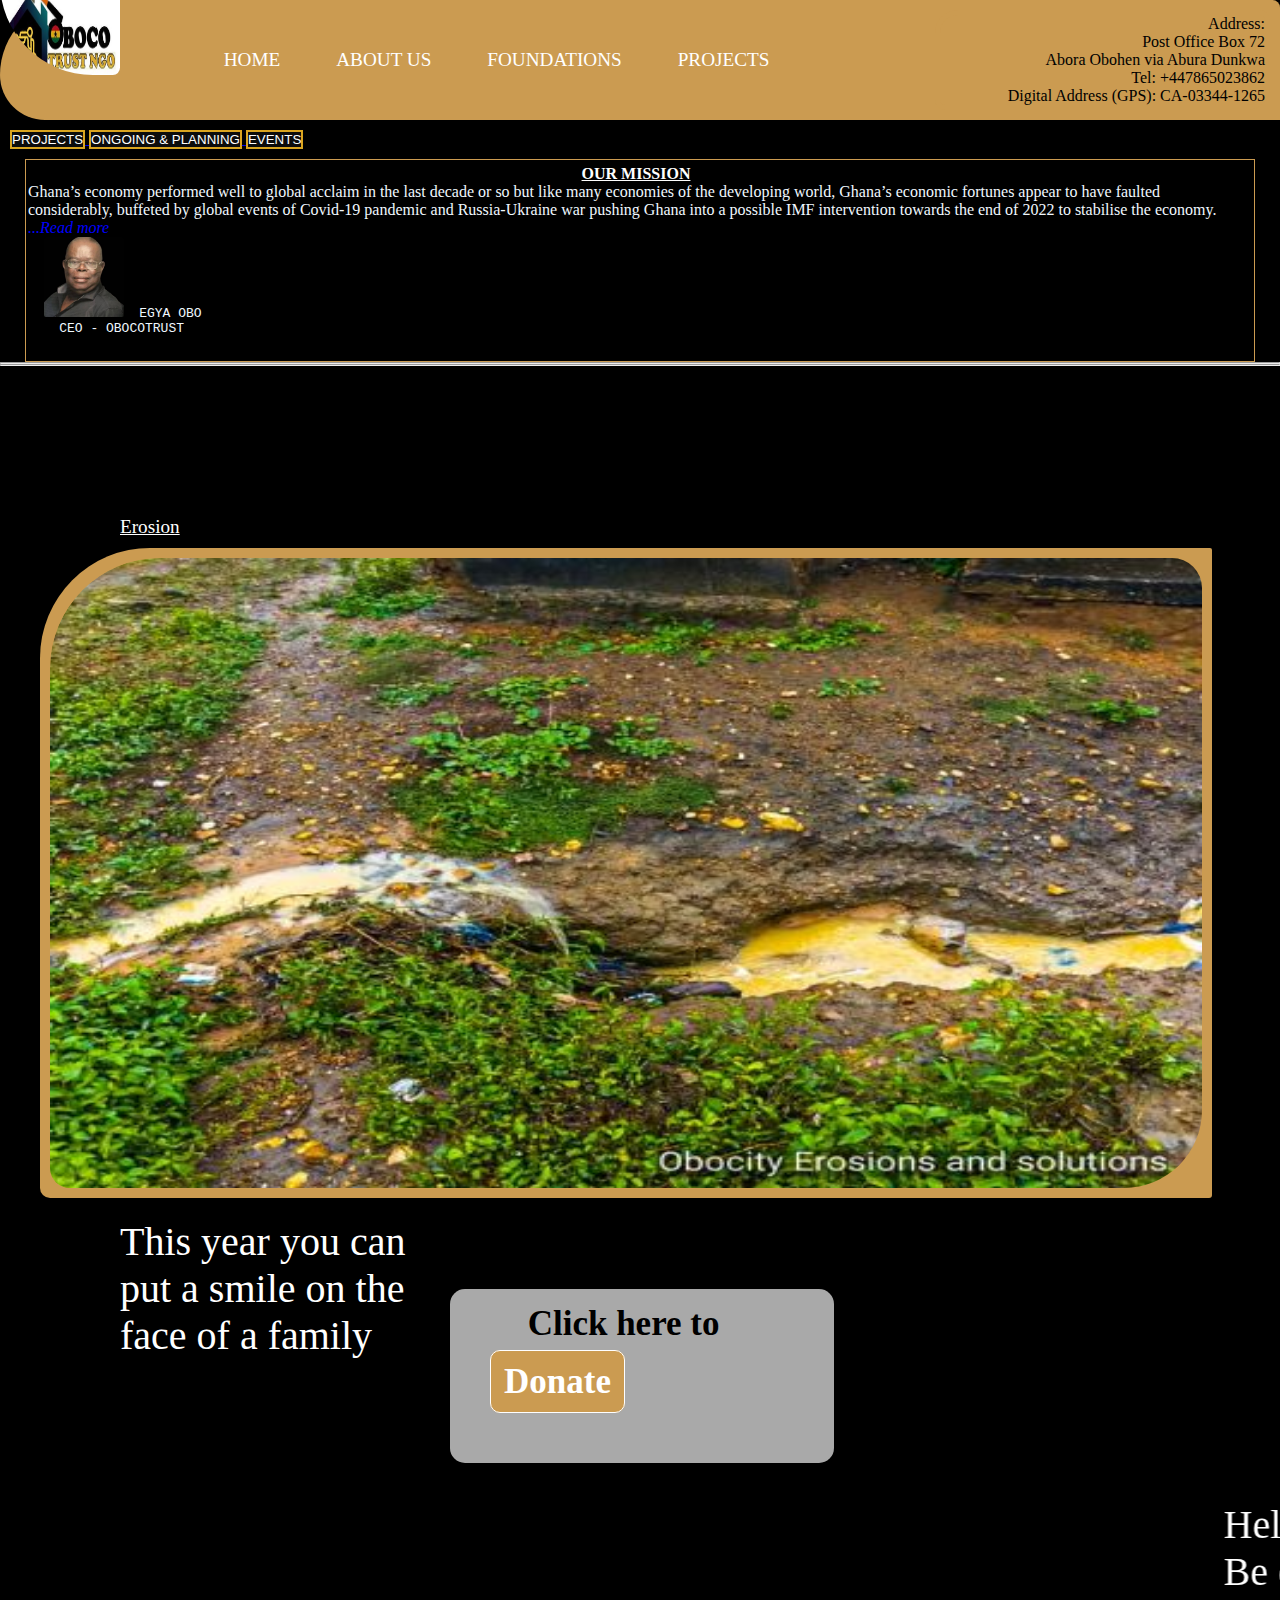
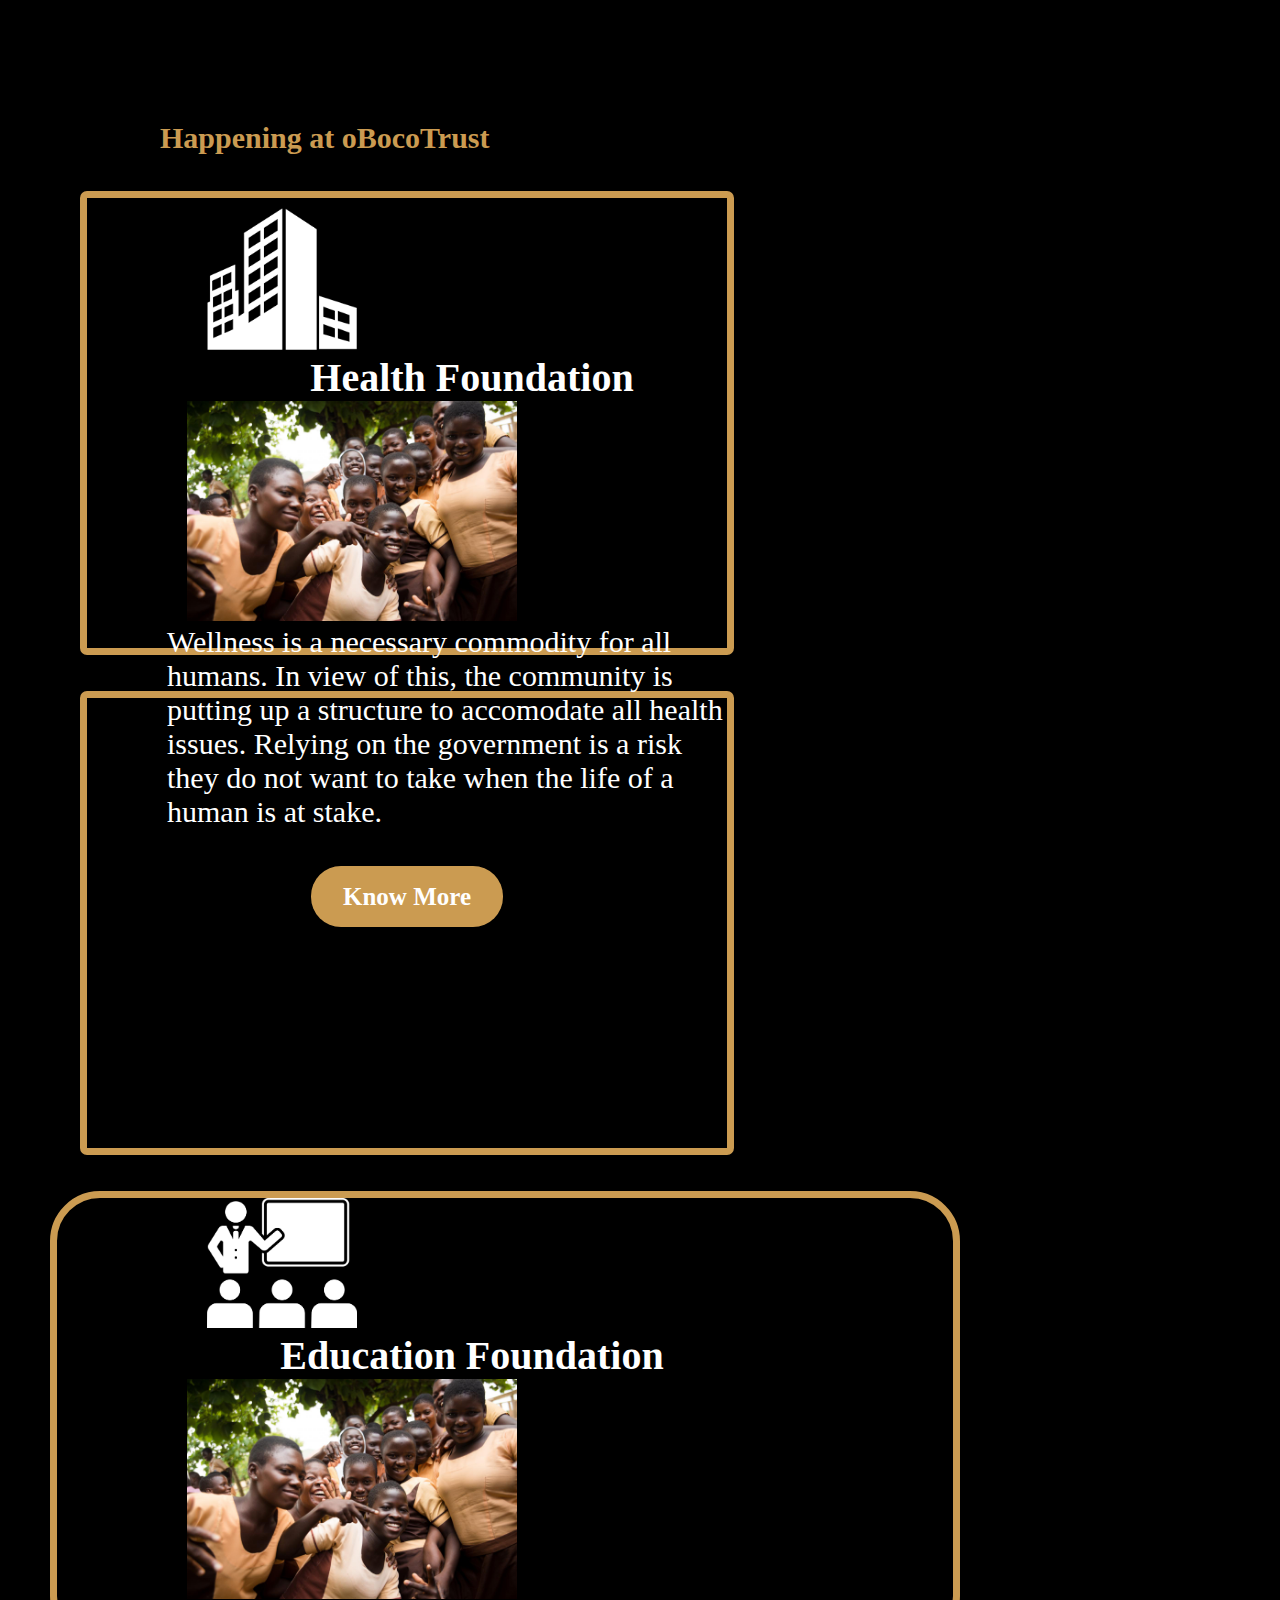
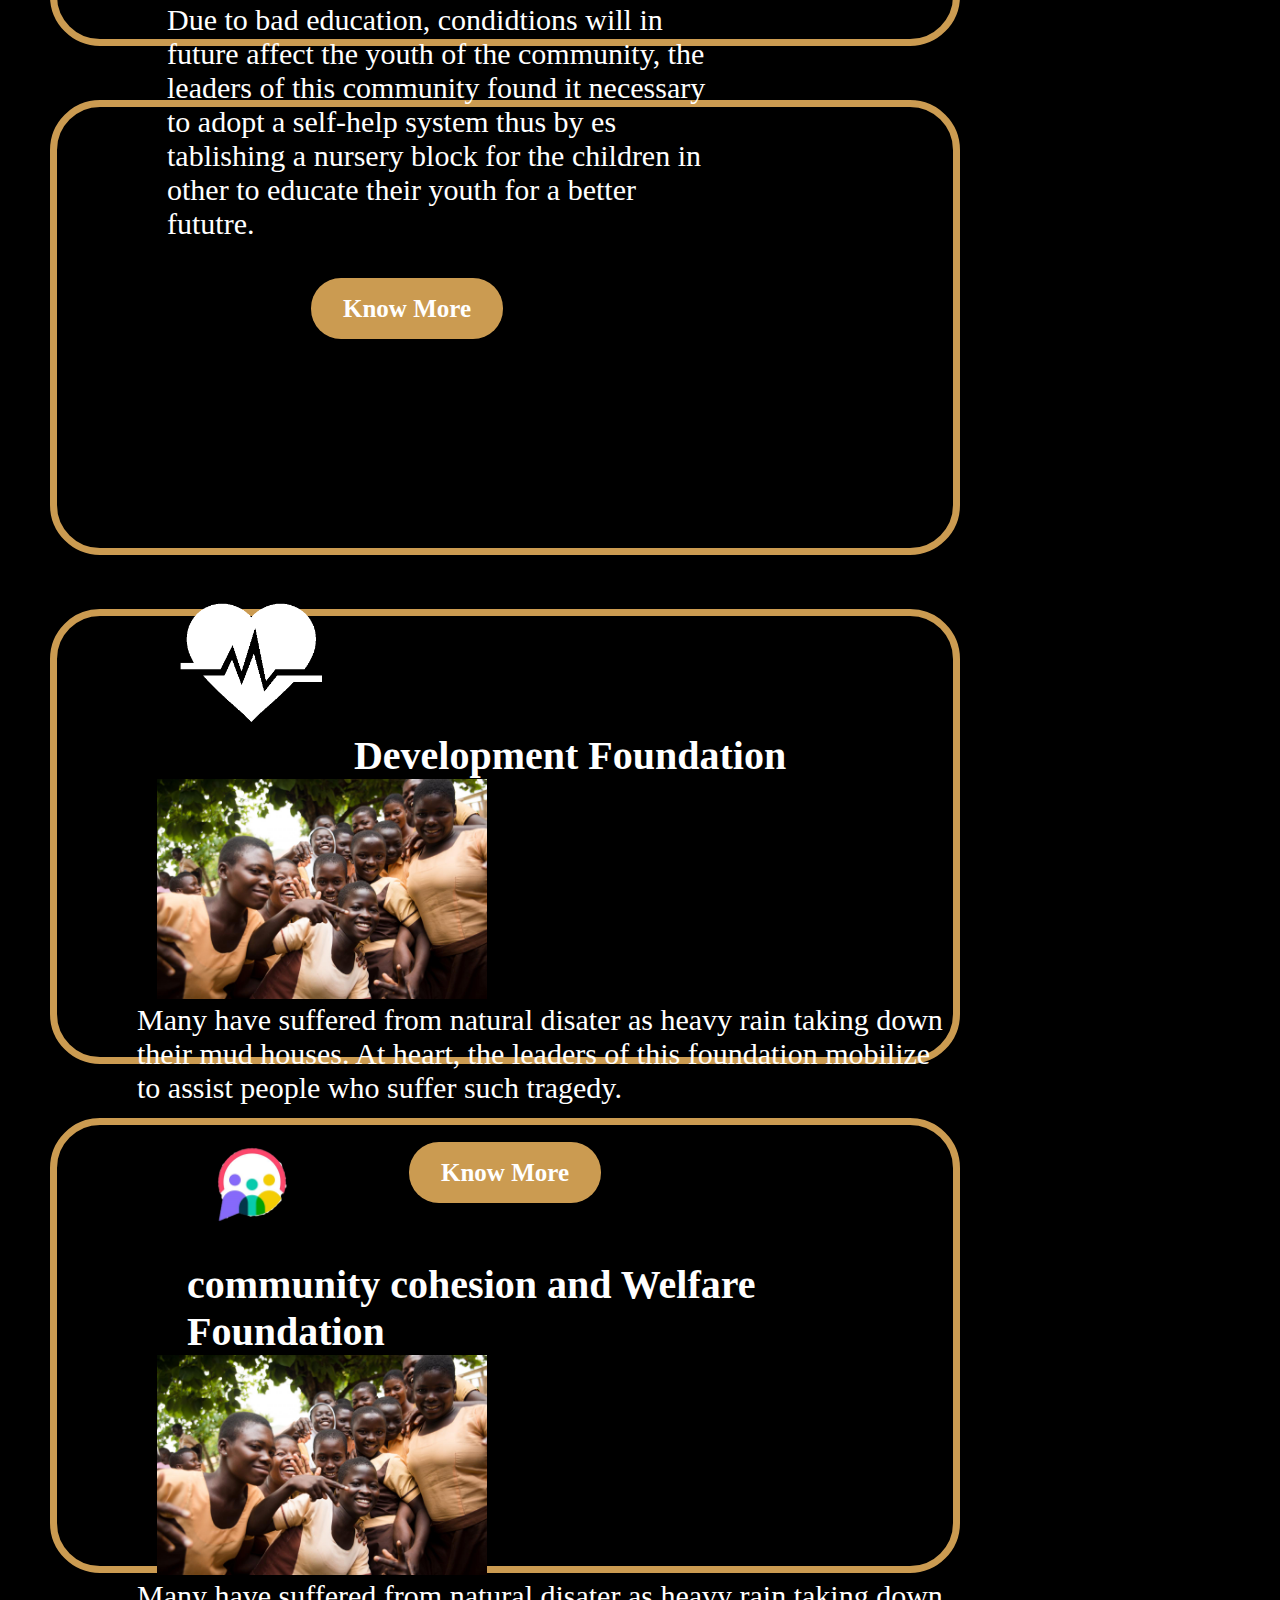
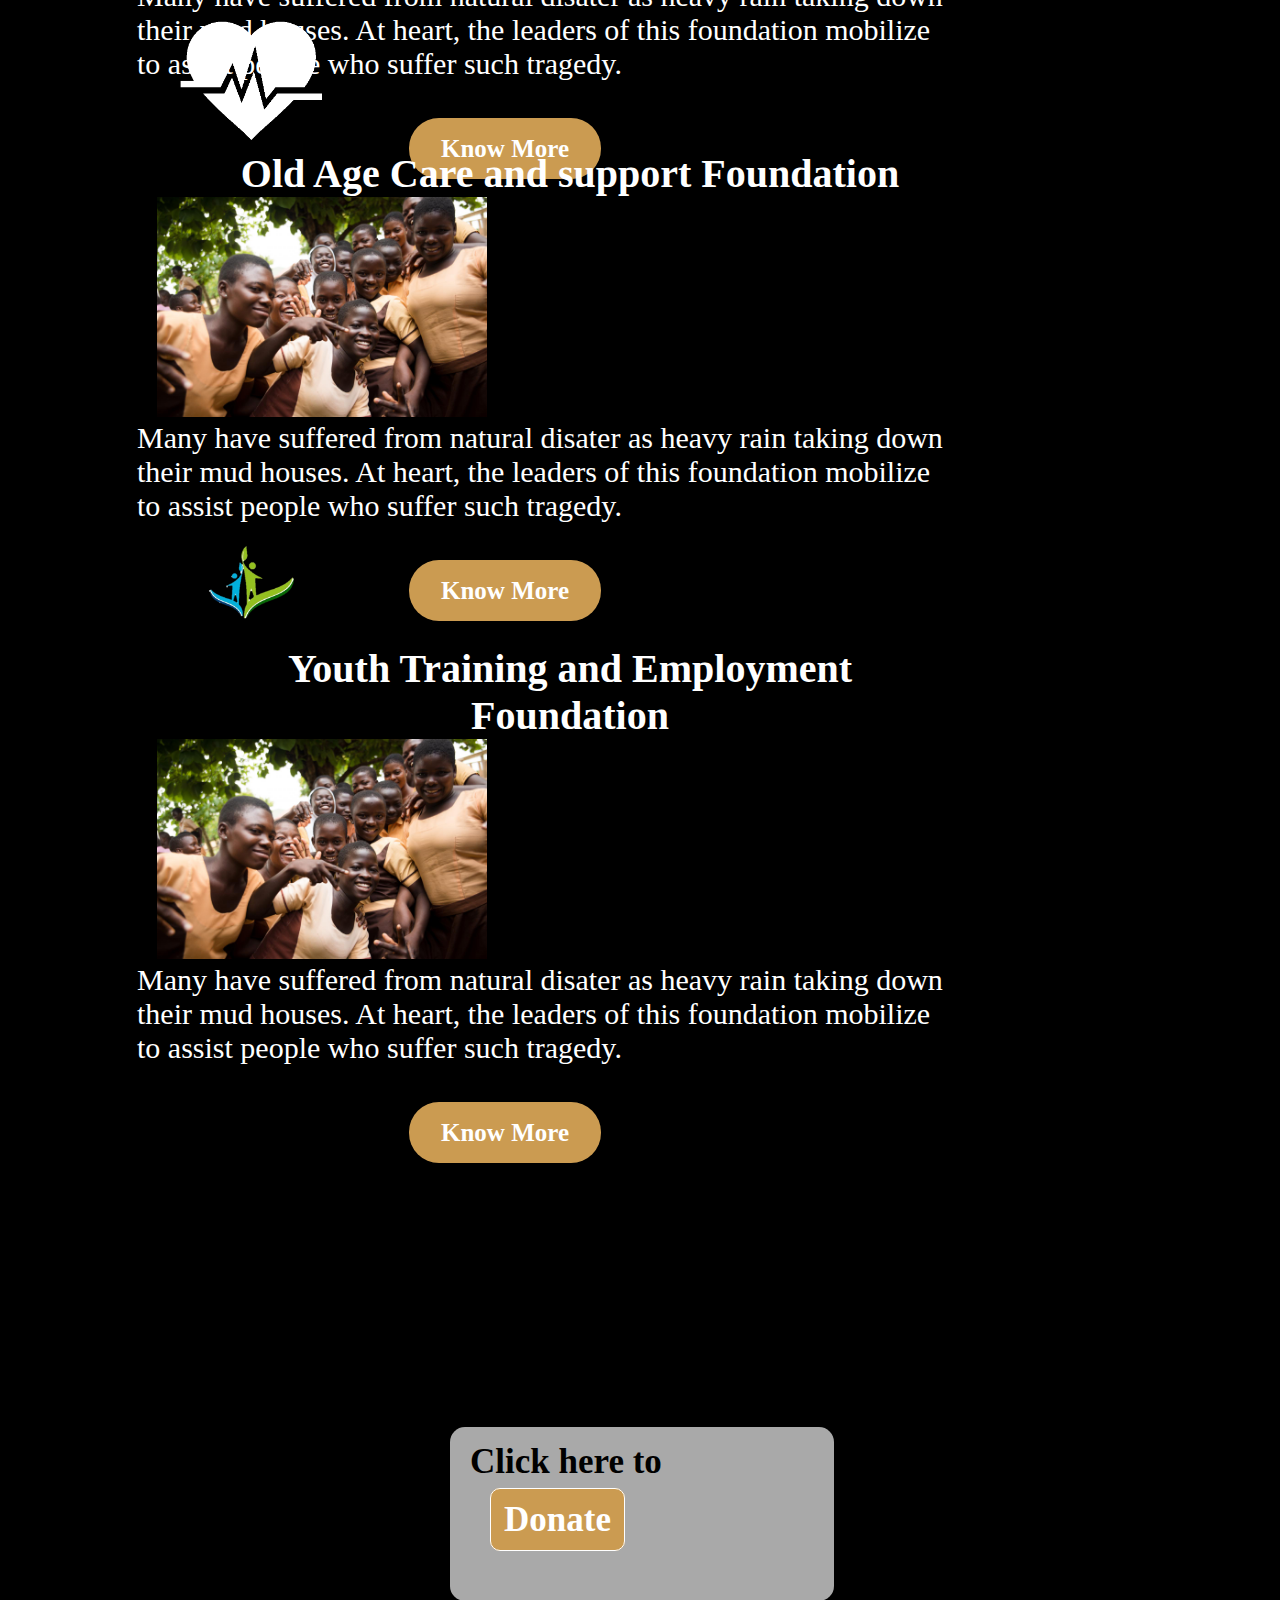
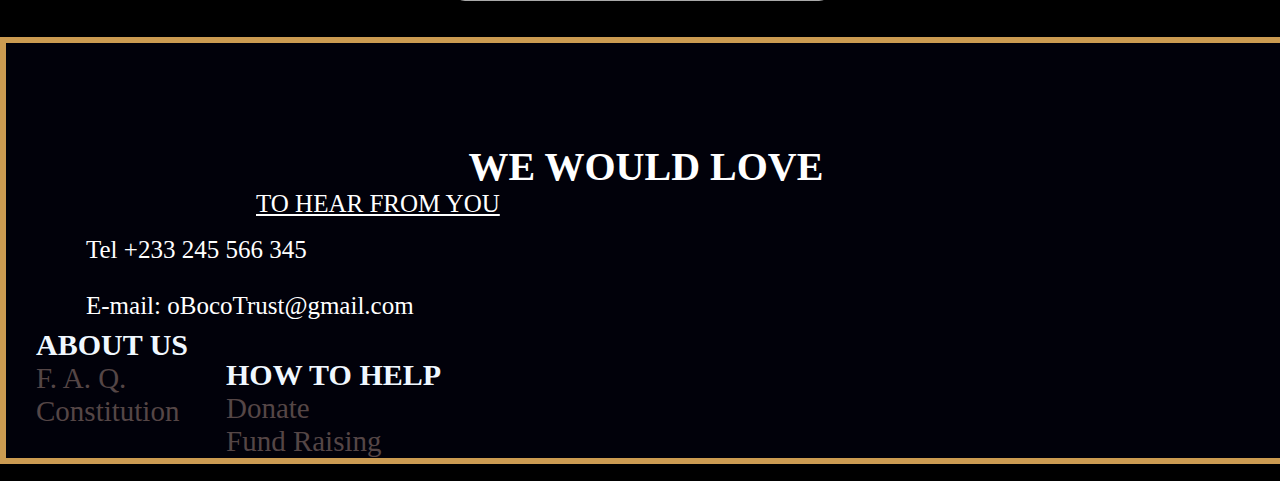
<file: index.html>
<!DOCTYPE html>
<html lang="en">
<head>
    <meta charset="UTF-8">
    <meta http-equiv="X-UA-Compatible" content="IE=edge">
    <meta name="viewport" content="width=device-width, initial-scale=1.0">
    <link rel="stylesheet" href="new.css">
    <link rel="stylesheet" href="https://cdn.jsdelivr.net/npm/swiper@8/swiper-bundle.min.css"/>
    <title>ObocoTrust</title>
</head>
<body>
    <header>
        <input type="checkbox" id="nav-toggle" class="nav-toggle">
        <label for="nav-toggle" class="nav-toggle-label"><span></span></label>
    <div class="logo-frame">
    <img class="logo" src="images/logo.jpg" alt="">
</div>
<!-------Menu-->
<nav>
    <div class="menu">
    <ul>
        <li class="active"><a href="index.html"> Home</a></li>
        <li><a href="aboutpage.html">About Us</a></li>
        <li><a>Foundations</a>
            <div class="submenu">
            <ul> 
                <li><a href="edu.html">Education</a></li> 
                <li><a href="comm.html">Community Development and cohesion</a></li> 
                <li><a href="health.html">Health</a></li> 
                <li><a href="youth.html">Youth Training and Employment</a></li> 
            </ul>
        </div>
        </li>
        <li><a>Projects</a>
            <div class="submenu">
                <ul> 
                    <li><a href="dev.html">Development</a></li> 
                    <li><a href="comm.html">community cohesion and Welfare Foundation </a></li> 
                    <li><a href="old.html">Old Age Care and support Foundation</a></li> 
                </ul>
            </div>
        </li>
    </ul>
</div>
</nav>
</div>
<div class="address">
    <p> Address:</p>
    <p>Post Office Box 72 </p>
    <p>Abora Obohen via Abura Dunkwa</p>
    <p>Tel: +447865023862</p>
    <p>Digital Address (GPS): CA-03344-1265 </p>

</div>
</header>
<!--Project-->
<div class="project">
    <a href="events.html">
        <button>PROJECTS</button>
      </a>
      <a href="events.html">
        <button>ONGOING & PLANNING</button>
      </a>
      <a href="events.html">
        <button>EVENTS</button>
      </a>
</div>
<!----Our Mission-->

<div class="containers">
    <div class="our-mission"><a class="our-mission" href="">OUR MISSION</a></div>
    <p>Ghana’s economy performed well to global acclaim in the last decade or so but like many economies of the developing world, Ghana’s economic fortunes appear to have faulted considerably, buffeted by global events of Covid-19 pandemic and Russia-Ukraine war pushing Ghana into a possible IMF intervention towards the end of 2022 to stabilise the economy.  <span class="more">  

        The harsh economic realities unavoidably affect development programmes in Ghana and impact disproportionately on living standards particularly of rural communities where economic activity is low or non-existent.
        Abora Obohen, a small town in the Abora, Asebu and Kwamankese District of the Central Region of Ghana, is a rural community of peasant farmers.  It has a resident population of about 2,000 inhabitants, but with many more having deserted the community in search of work and better life elsewhere due to lack of opportunities locally. There are two small petty shops.  Smallholder peasant farming forms an almost dire economic backbone of the community. Despite its poor state of infrastructure and economic well-being, the community is vibrant and thrives on religion having eight or nine different churches leading spiritual advancement to salvation even in economic and social malaise. Drift of the youth to cities after completing their basic education at the community schools is unavoidable in the present circumstances. The community suffers from lack of good basic infrastructure, poor housing, bad roads which are dangerous to drive on and ill-equipped community schools. There is a community clinic which also serves the neighbouring towns and villages but facilities are substandard. The structure of the clinic building is crumbling down due to lack of maintenance. Bore-hole water pumping stations which provide clean drinking water have broken down due to lack of maintenance forcing the community to return to local ponds as source of water risking a return to water-borne diseases which blighted, maimed and even killed many people in the community in years gone past. Erosion is eating up the beautiful natural landscape of the community due to poor drainage so rainfall which the community’s farming population relies on in absence of proper irrigation system, has now become a major worry as torrential rain pulls down mud-built houses and makes families homeless. <br><br>
        
        These dire conditions make life difficult and with the current harsh economic realities of Ghana, any hope of a government intervention to make things better is far-fetched. In all this gloom, there are great attributes of community spirit, the willingness to engage and working  together to improve things if money is available for materials. For decades, the community has devoted each Wednesday for communal work to clean up the streets and around.  The youth work each Wednesday freely and enthusiastically. This is the spirit the founders of OBOCOTRUST and other leaders in the community have tapped into and channelled it in starting a self help project of building a Day Nursery to provide for early learning for our children.  The Day Nursery project is now at an advanced stage with the roofing having been done. This gives the community hope that collectively we can improve live outcomes if we think well and work together with determination.  So far, funding for the Day Nursery project has been through self-fundraising voluntary donations from the community, but with low incomes levels, the project is taking too long to complete. We need financial support to do more to make things/lives better in the community.<br> <br>
        
        These are the imperatives which led to OBOCOTRUST NGO being set up as a voluntary non-profit and non-governmental organisation to develop community cohesion and to source national and international charitable grants, philanthropist and voluntary donations from benefactors to help improve lives in the community. <br><br>
        
        OBOCOTRUST will lead the drive for change, provide impetus for developments in the community which we hope will spread to its neighbouring towns, villages and within the District for the general good of society. Financial support, expertise/advice and volunteer participation are what we pray for to make good things happen. God help us. <br><br>

        </span>
        <a href="#" class="read-more"><i>...Read more</i></a>
        </p>
        <pre>  <img class="ceo-image" src="ceo.JPG" alt="image" style="width: 80px; height: 80px;">  EGYA OBO
    CEO - OBOCOTRUST
            </pre>
        <div class="line"></div>
      
  </div>
  <hr class="line">
  <script>
   const moreText = document.querySelector(".more");
const readMore = document.querySelector(".read-more");

readMore.addEventListener("click", function() {
if (moreText.style.display === "none") {
readMore.innerHTML = "Read Less"; 
moreText.style.display = "inline";
} else {
readMore.innerHTML = "Read More"; 
moreText.style.display = "none";
}
});

  </script>
    <!---The First Image-->
    <hr>
    <div class="erosion"><a href="">Erosion</a></div></body>
    <div class="container">
        <div class="swiper">
            <div class="swiper-wrapper">
    <div class="swiper-slide"><img src="images/s1.jpg" alt="" ></div>
    <div class="swiper-slide"><img src="images/s2.jpg" alt="" ></div>
    <div class="swiper-slide"><img src="images/s3.jpg" alt=""></div>
    <div class="swiper-slide"><img src="images/s4.jpg" alt="" ></div>
    <div class="swiper-slide"><img src="images/s5.jpg" alt="" ></div>
    <div class="swiper-slide"><img src="images/s6.jpg" alt="" ></div>
</div>
</div>
</div>
<script src="https://cdn.jsdelivr.net/npm/swiper@8/swiper-bundle.min.js"></script>
 
<script>
const swiper = new Swiper('.swiper', {
autoplay: {
  delay:3000,
  disableOnInteraction: false,        },

loop: true,

// If we need pagination
pagination: {
el: '.swiper-pagination',
clickable: true,
},

// Navigation arrows
navigation: {
nextEl: '.swiper-button-next',
prevEl: '.swiper-button-prev',
},


});
</script>
<!---------Put A Smile-->
<div class="wordsone">
    <p class="wordsone" style="color: white;">This year you can<br>put a smile on the <br> face of a family</p>
</div>
<div class="linking">
    <p class="wordstwo" style="color:black;"><bold>Click here to</bold></p><br>
    <a class="another-link" href="">Donate</a>
</div><br>
    <!---------The Form--
    <form action="" class="">
        <div class="fill">
        <input type="submit" value="Sign In" class="fills">
        <input type="email" placeholder="    @gmail.com" class="fillse">
    </div>
    </form>    -->
<!---------Put A Smile-->
<div class="wordsone">
    <p class="wordsone" style="color: white;"> <marquee hspace = "20">Help us build our community <br> Be our Hero!!</marquee></p>
</div>
<!------<div class="linking">
    <p class="wordstwo" style="color: white;">Click here to</p><br>
    <a class="another-link" href="">Donate</a>
</div><br>-->
<br>
<br> 
<!------Happening at ObocoTrsut-->

<h3 class="happening">Happening at oBocoTrust</h3><br><br>

<!-------First Card-->
<div class="flash-cards">
<img class="pngss" src="amenities.png";  alt="">
<h4 class="writtings"><center>Health Foundation</center></h4>
<img class="my-images" src="schoolchildren.jpg" alt="";>
<p class="groups">Wellness is a necessary commodity for all humans. In view of this, the community is 
    putting up a structure to accomodate all health issues.
    Relying on the government is a risk they do not want to take when the life of a human is at stake.</p><br><br><br>
<p style="font-family: Georgia, 'Times New Roman', Times, serif; text-align: center;">
    <a class="buttontee" href="health.html" style="font-family: Georgia, 'Times New Roman', Times, serif;">Know More</a>
</p><br><br>   
</div><br><br>

<!---------Another Card-->
<div class="flash-cards">
    <img  class="pngse" src="whiteeducation.png";  alt="">
    <h4 class="writtings"><center>Education Foundation</center></h4>
    <img class="my-images" src="schoolchildren.jpg" alt="" ;>
    <p class="groups" >Due to bad education, condidtions will in future affect the youth of the community, the leaders of this 
        community found it necessary to adopt a self-help system thus by es
        tablishing a nursery block for the children in other to educate their youth for a better fututre.</p><br><br><br>

    <p style="font-family: Georgia, 'Times New Roman', Times, serif; text-align: center;">
        <a class="buttontee" href="edu.html" style="font-family: Georgia, 'Times New Roman', Times, serif;">Know More</a>
    </p>   
    </div><br><br>

<!---------The Last Card-->
<div class="flash-cards3">
    <img class="pngsh" src="whitehealth.png" alt="">
    <h4 class="writtings"><center>Development Foundation</center></h4>
    <img class="my-images"src="schoolchildren.jpg" alt="" ;>
    <p class="groups">Many have suffered from natural disater as heavy rain taking down their mud houses. At heart, the leaders of this foundation mobilize to assist people who suffer such tragedy.</p><br><br><br>
    <p style="font-family: Georgia, 'Times New Roman', Times, serif; text-align: center;">
        <a class="buttontee" href="dev.html" style="font-family: Georgia, 'Times New Roman', Times, serif;">Know More</a>
    </p>   
    </div><br><br><br>
    <div class="flash-cards3">
        <img class="pngsh" src="comm.png" alt="">
        <h3 class="writtings">community cohesion and Welfare Foundation</h3>
        <img class="my-images"src="schoolchildren.jpg" alt="" ;>
        <p class="groups">Many have suffered from natural disater as heavy rain taking down their mud houses. At heart, the leaders of this foundation mobilize to assist people who suffer such tragedy.</p><br><br><br>
        <p style="font-family: Georgia, 'Times New Roman', Times, serif; text-align: center;">
            <a class="buttontee" href="comm.html" style="font-family: Georgia, 'Times New Roman', Times, serif;">Know More</a>
        </p>   
        </div><br><br><br>
        <div class="flash-cards3">
            <img class="pngsh" src="whitehealth.png" alt="">
            <h4 class="writtings"><center>Old Age Care and support Foundation</center></h4>
            <img class="my-images"src="schoolchildren.jpg" alt="" ;>
            <p class="groups">Many have suffered from natural disater as heavy rain taking down their mud houses. At heart, the leaders of this foundation mobilize to assist people who suffer such tragedy.</p><br><br><br>
            <p style="font-family: Georgia, 'Times New Roman', Times, serif; text-align: center;">
                <a class="buttontee" href="old.html" style="font-family: Georgia, 'Times New Roman', Times, serif;">Know More</a>
            </p>   
            </div><br><br><br>
            <div class="flash-cards3">
                <img class="pngsh" src="youth.png" alt="">
                <h4 class="writtings"><center>Youth Training and Employment Foundation</center></h4>
                <img class="my-images"src="schoolchildren.jpg" alt="" ;>
                <p class="groups">Many have suffered from natural disater as heavy rain taking down their mud houses. At heart, the leaders of this foundation mobilize to assist people who suffer such tragedy.</p><br><br><br>
                <p style="font-family: Georgia, 'Times New Roman', Times, serif; text-align: center;">
                    <a class="buttontee" href="youth.html" style="font-family: Georgia, 'Times New Roman', Times, serif;">Know More</a>
                </p>   
                </div><br><br><br>
    <div class="linkings">
        <p class="wordstwos" style="color: black;">Click here to</p><br>
        <a class="another-links" href="">Donate</a>
    </div><br><br>
    <!-----The Last Part We Would Love To-->
    <footer class="foot">
    <center>
    <h1 class="love">WE WOULD LOVE</h1>
</center>
    <P class="hear">TO HEAR FROM YOU</P><br>
    <p class="hears">Tel +233 245 566 345 <br><br>
        E-mail: oBocoTrust@gmail.com
    </p><br>
    <h3 class="aboutus">ABOUT US</h3>
    <p><a class="anchor" href="#">F. A. Q.</a></p>
    <p><a class="anchor" href="#">Constitution</a></p>


     <h3 class="aboutusone" style="color:aliceblue">HOW TO HELP</h3>
     <p><a class="anchors" href="#">Donate</a></p>
    <p><a class="anchors" href="#">Fund Raising</a></p>
</footer>
-->
</body>
</html>
</file>
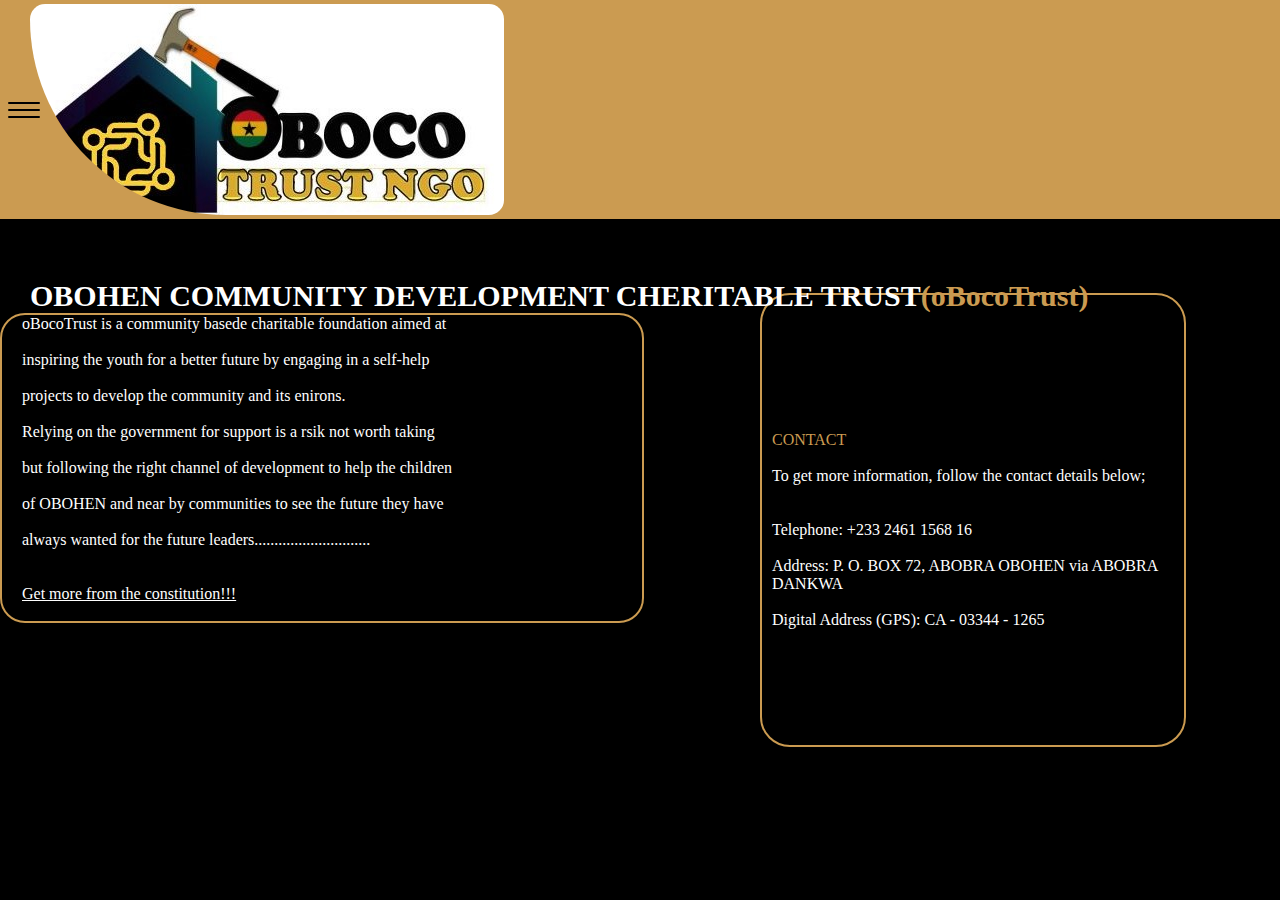
<file: aboutpage.html>
<!DOCTYPE html>
<html lang="en">
<head>
    <meta charset="UTF-8">
    <meta http-equiv="X-UA-Compatible" content="IE=edge">
    <meta name="viewport" content="width=device-width, initial-scale=1.0">
    <title>About Us</title>
    <link rel="stylesheet" href="aboutpage.css">
</head>
<body>
    <header>
        <input type="checkbox" id="nav-toggle" class="nav-toggle">
        <label for="nav-toggle" class="nav-toggle-label"><span></span></label>
    <div class="logo-frame">
    <img class="logo" src="images/logo.jpg" alt="">
</div>
<!-------Menu-->
<nav>
    <div class="menu">
    <ul>
        <li class="active"><a href="index.html"> Home</a></li>
        <li><a href="aboutpage.css">About Us</a></li>
        <li><a href="">Foundations</a>
            <div class="submenu">
            <ul> 
                <li><a href="">Education</a></li> 
                <li><a href="">Social Services</a></li> 
                <li><a href="">Health</a></li> 
            </ul>
        </div>
        </li>
        <li><a href="">Projects</a>
            <div class="submenu">
                <ul> 
                    <li><a href="">Education Projects</a></li> 
                    <li><a href="">Social Services Projects</a></li> 
                    <li><a href="">Health Projects</a></li> 
                </ul>
            </div>
        </li>
    </ul>
</div>
</nav>
</div>
<div class="address">
    <p> Address:</p>
    <p>Post Office Box 72 </p>
    <p>Abora Obohen via Abura Dunkwa</p>
    <p>Tel: +447865023862</p>
    <p>Digital Address (GPS): CA-03344-1265 </p>
</div>
</header>
<h2 style="margin-top:60px; font-family:Georgia, 'Times New Roman', Times, serif;">OBOHEN COMMUNITY DEVELOPMENT CHERITABLE TRUST<span>(oBocoTrust)</span></h2>
<div class="first-div">
    <p style="margin-left: 20px; font-family:Georgia, 'Times New Roman', Times, serif;">oBocoTrust is a community basede charitable foundation aimed at <br><br>inspiring the youth for a better future by engaging in a self-help <br><br>projects to develop the community and its enirons.<br><br>
    Relying on the government for support is a rsik not worth taking<br><br> but following the right channel of development to help the children<br><br> of OBOHEN and near by communities to see the future they have<br><br> always wanted for the future leaders.............................<br><br><br>
    <a href="">Get more from the constitution!!!</a><br></br>
</p>
</div>
<div class="contact">
    <p class="content-contact">
    <span>CONTACT</span><BR></BR>
    To get more information, follow the contact details below; <br><br><br>
    Telephone: +233 2461 1568 16 <br><br>
    Address: P. O. BOX 72, ABOBRA OBOHEN via ABOBRA DANKWA <br><br>
    Digital Address (GPS): CA - 03344 - 1265
</div>
</p>
</body>
</html>
</file>
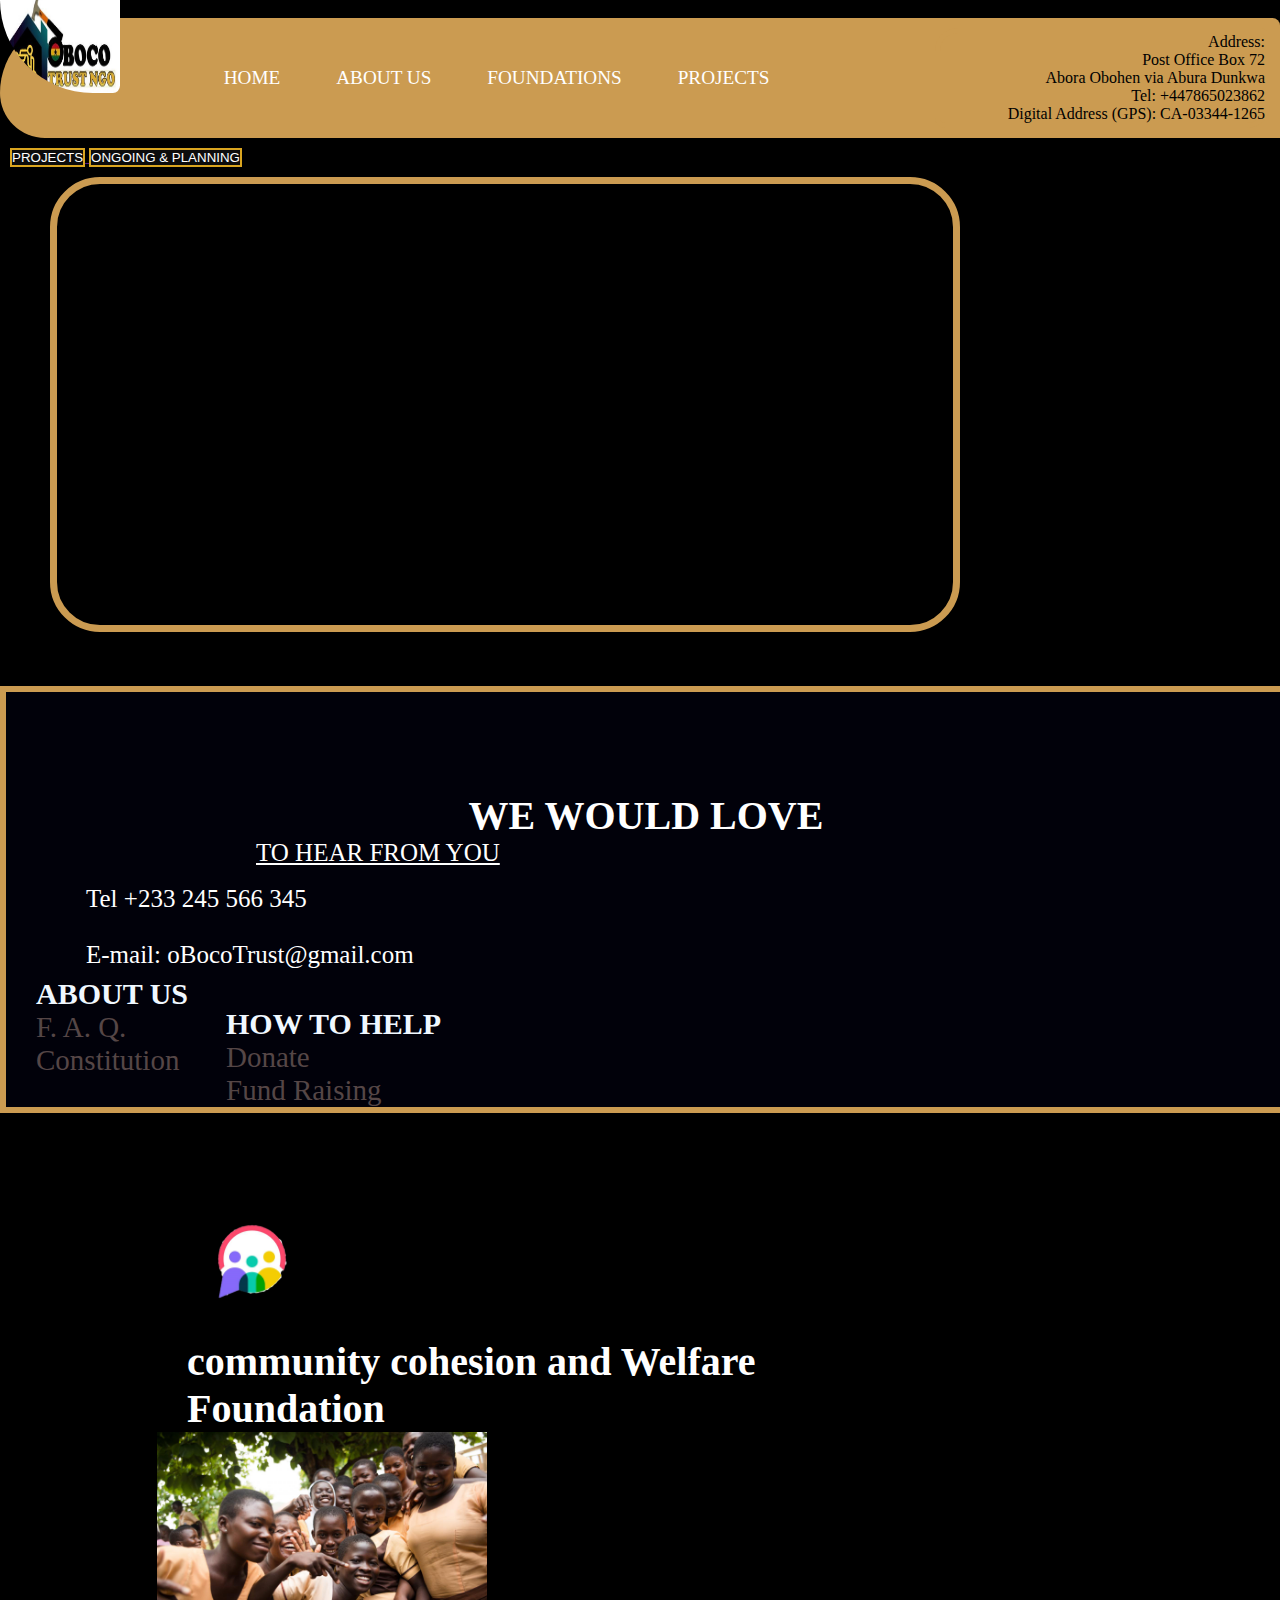
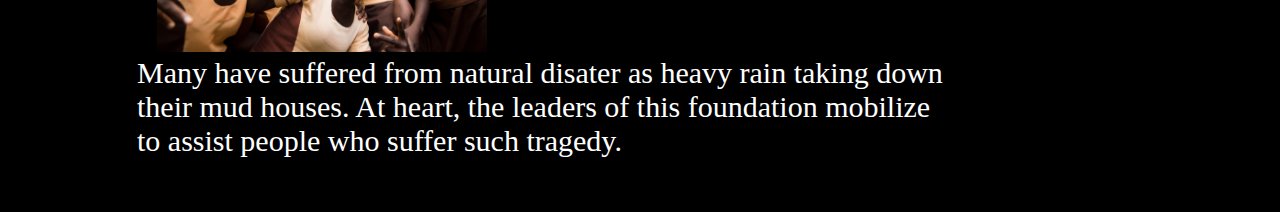
<file: comm.html>
<!DOCTYPE html>
<html lang="en">
<head>
    <meta charset="UTF-8">e
    <meta http-equiv="X-UA-Compatible" content="IE=edge">
    <meta name="viewport" content="width=device-width, initial-scale=1.0">
    <link rel="stylesheet" href="new.css">
    <link rel="stylesheet" href="https://cdn.jsdelivr.net/npm/swiper@8/swiper-bundle.min.css"/>
    <title>ObocoTrust</title>
</head>
<body>
    <header>
        <input type="checkbox" id="nav-toggle" class="nav-toggle">
        <label for="nav-toggle" class="nav-toggle-label"><span></span></label>
    <div class="logo-frame">
    <img class="logo" src="images/logo.jpg" alt="">
</div>
<!-------Menu-->
<nav>
    <div class="menu">
    <ul>
        <li class="active"><a href="index.html"> Home</a></li>
        <li><a href="aboutpage.html">About Us</a></li>
        <li><a>Foundations</a>
            <div class="submenu">
            <ul> 
                <li><a href="edu.html">Education</a></li> 
                <li><a href="comm.html">Community Development and cohesion</a></li> 
                <li><a href="health.html">Health</a></li> 
                <li><a href="youth.html">Youth Training and Employment</a></li> 
            </ul>
        </div>
        </li>
        <li><a>Projects</a>
            <div class="submenu">
                <ul> 
                    <li><a href="dev.html">Development</a></li> 
                    <li><a href="comm.html">community cohesion and Welfare Foundation </a></li> 
                    <li><a href="old.html">Old Age Care and support Foundation</a></li> 
                </ul>
            </div>
        </li>
    </ul>
</div>
</nav>
</div>
<div class="address">
    <p> Address:</p>
    <p>Post Office Box 72 </p>
    <p>Abora Obohen via Abura Dunkwa</p>
    <p>Tel: +447865023862</p>
    <p>Digital Address (GPS): CA-03344-1265 </p>

</div>
</header>
<!--Project-->
<div class="project">
    <a href="">
        <button>PROJECTS</button>
      </a>
      <a href="">
        <button>ONGOING & PLANNING</button>
      </a>
</div>
<!---------The Last Card-->
<div class="flash-cards3">
    <img class="pngsh" src="comm.png" alt="">
    <h3 class="writtings">community cohesion and Welfare Foundation</h3>
    <img class="my-images"src="schoolchildren.jpg" alt="" ;>
    <p class="groups">Many have suffered from natural disater as heavy rain taking down their mud houses. At heart, the leaders of this foundation mobilize to assist people who suffer such tragedy.</p><br><br><br>
    <p style="font-family: Georgia, 'Times New Roman', Times, serif; text-align: center;">
        <!--a class="buttontee" href="comm.html" style="font-family: Georgia, 'Times New Roman', Times, serif;">Know More</a-->
    </p>   
    </div><br><br><br>
    <footer class="foot">
        <center>
        <h1 class="love">WE WOULD LOVE</h1>
    </center>
        <P class="hear">TO HEAR FROM YOU</P><br>
        <p class="hears">Tel +233 245 566 345 <br><br>
            E-mail: oBocoTrust@gmail.com
        </p><br>
        <h3 class="aboutus">ABOUT US</h3>
        <p><a class="anchor" href="#">F. A. Q.</a></p>
        <p><a class="anchor" href="#">Constitution</a></p>
    
    
         <h3 class="aboutusone" style="color:aliceblue">HOW TO HELP</h3>
         <p><a class="anchors" href="#">Donate</a></p>
        <p><a class="anchors" href="#">Fund Raising</a></p>
    </footer>
    -->
    </body>
    </html>
</file>
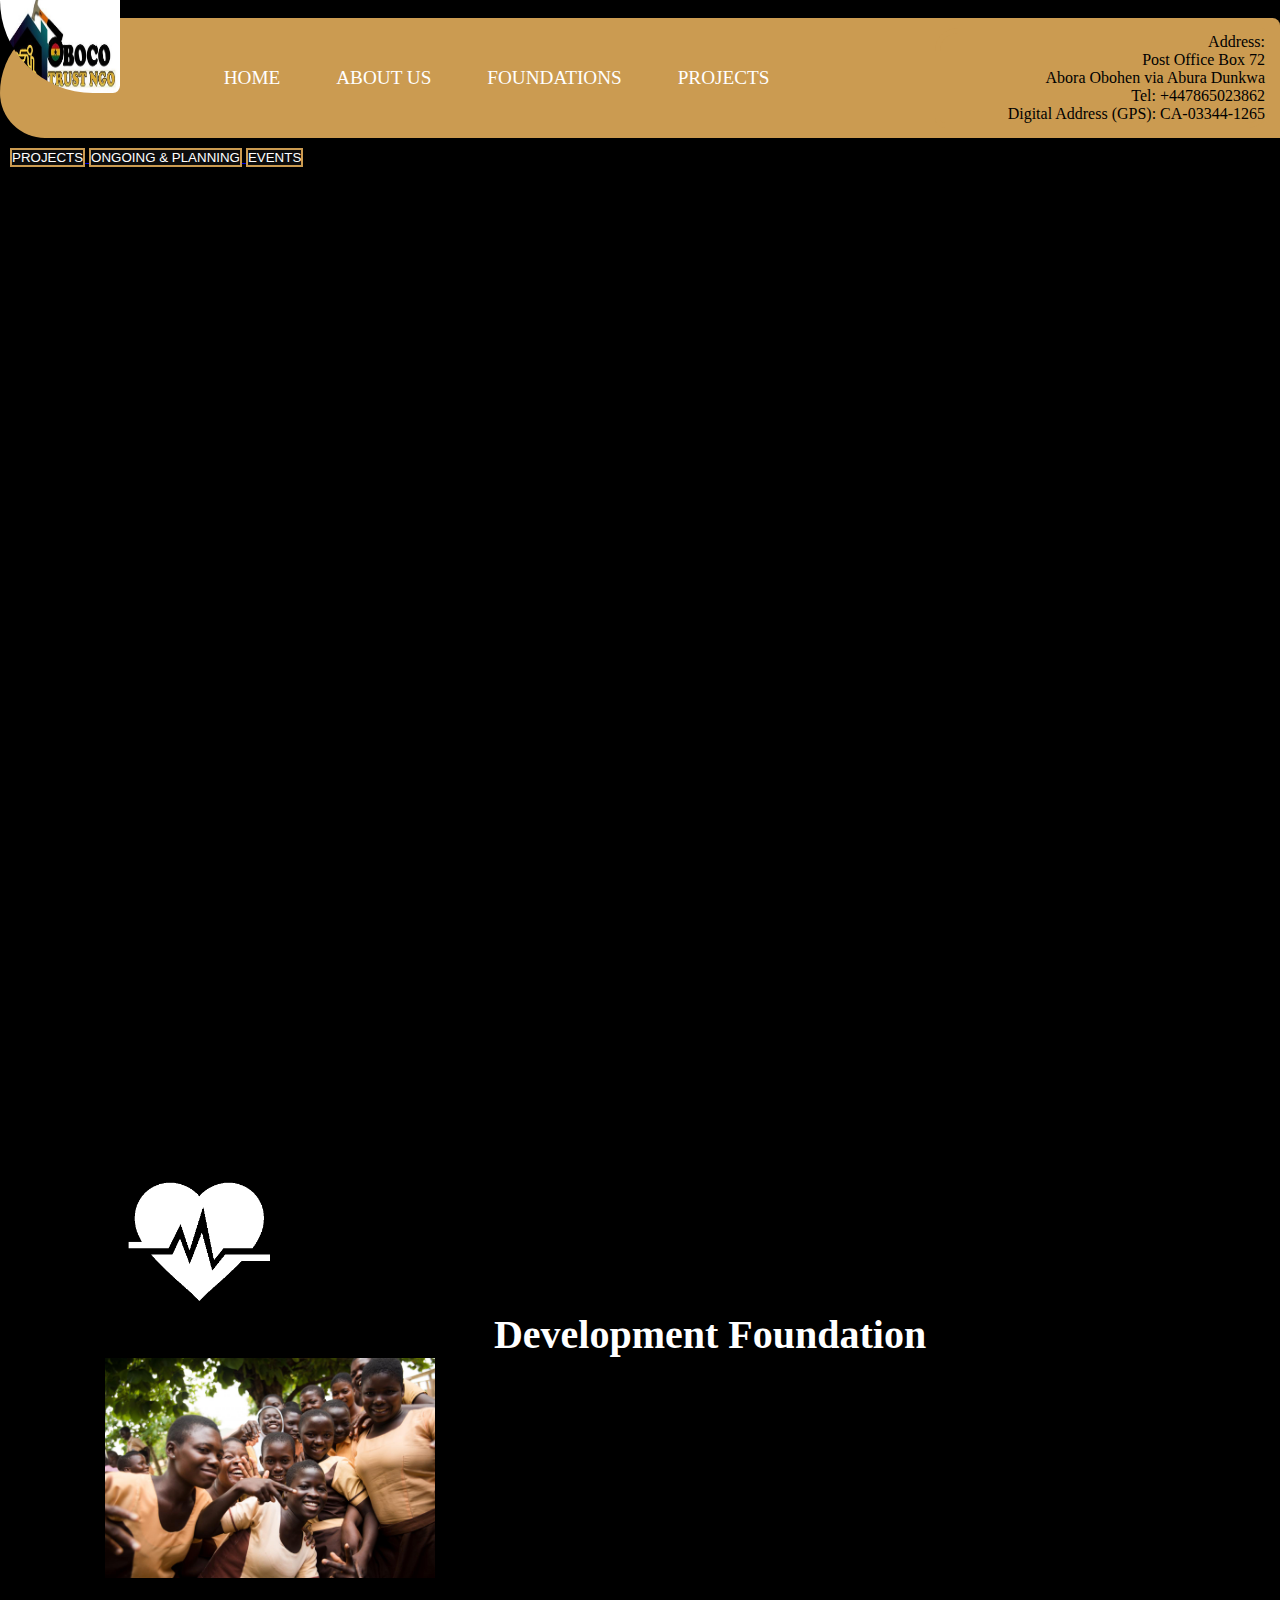
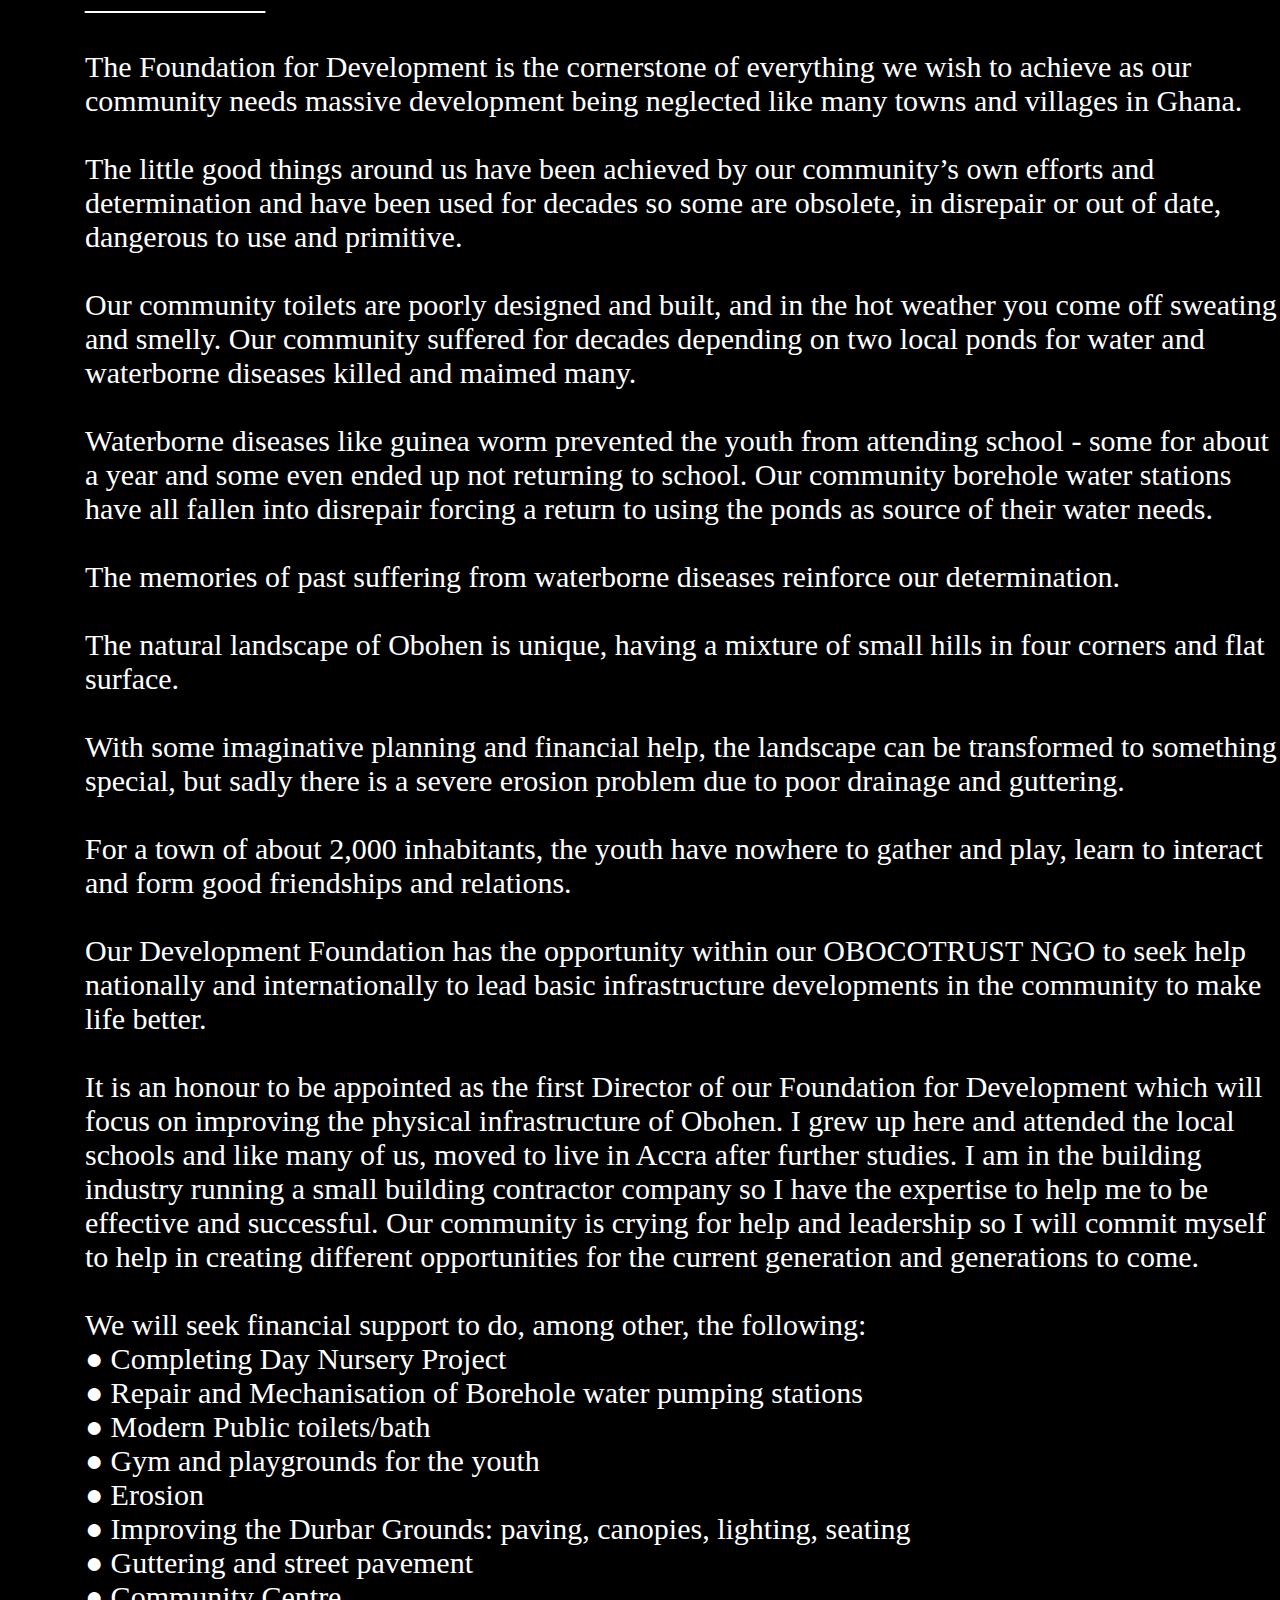
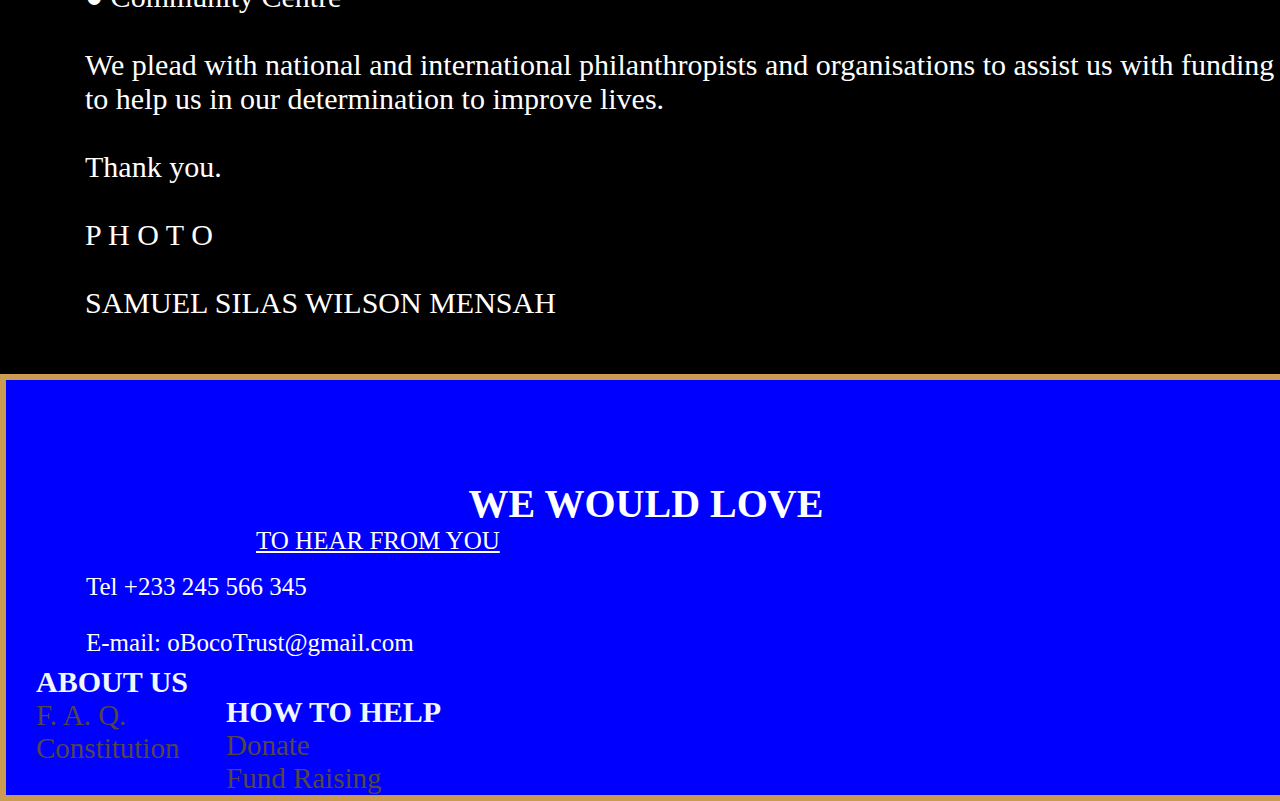
<file: dev.html>
<!DOCTYPE html>
<html lang="en">
<head>
    <meta charset="UTF-8">e
    <meta http-equiv="X-UA-Compatible" content="IE=edge">
    <meta name="viewport" content="width=device-width, initial-scale=1.0">
    <link rel="stylesheet" href="devnew.css">
    <link rel="stylesheet" href="https://cdn.jsdelivr.net/npm/swiper@8/swiper-bundle.min.css"/>
    <title>ObocoTrust</title>
</head>
<body>
    <header>
        <input type="checkbox" id="nav-toggle" class="nav-toggle">
        <label for="nav-toggle" class="nav-toggle-label"><span></span></label>
    <div class="logo-frame">
    <img class="logo" src="images/logo.jpg" alt="">
</div>
<!-------Menu-->
<nav>
    <div class="menu">
    <ul>
        <li class="active"><a href="index.html"> Home</a></li>
        <li><a href="aboutpage.html">About Us</a></li>
        <li><a>Foundations</a>
            <div class="submenu">
            <ul> 
                <li><a href="edu.html">Education</a></li> 
                <li><a href="comm.html">Community Development and cohesion</a></li> 
                <li><a href="health.html">Health</a></li> 
                <li><a href="youth.html">Youth Training and Employment</a></li> 
            </ul>
        </div>
        </li>
        <li><a>Projects</a>
            <div class="submenu">
                <ul> 
                    <li><a href="dev.html">Development</a></li> 
                    <li><a href="comm.html">community cohesion and Welfare Foundation </a></li> 
                    <li><a href="old.html">Old Age Care and support Foundation</a></li> 
                </ul>
            </div>
        </li>
    </ul>
</div>
</nav>
</div>
<div class="address">
    <p> Address:</p>
    <p>Post Office Box 72 </p>
    <p>Abora Obohen via Abura Dunkwa</p>
    <p>Tel: +447865023862</p>
    <p>Digital Address (GPS): CA-03344-1265 </p>

</div>
</header>
<!--Project-->
<div class="project">
    <a href="events.html">
        <button>PROJECTS</button>
      </a>
      <a href="events.html">
        <button>ONGOING & PLANNING</button>
      </a>
      <a href="events.html">
        <button>EVENTS</button>
      </a>
</div>
<!---------The Last Card-->
<div class="flash-cards3">
    <img class="pngsh" src="whitehealth.png" alt="">
    <h4 class="writtings"><center>Development Foundation</center></h4>
    <img class="my-images"src="schoolchildren.jpg" alt="" ;>
    <p class="groups"><b>____________</b><br><br>
        The Foundation for Development is the cornerstone of everything we wish to achieve as our community needs massive development being neglected like many towns and villages in Ghana.  <br><br>The little good things around us have been achieved by our community’s own efforts and determination and have been used for decades so some are obsolete, in disrepair or out of date, dangerous to use and primitive. 
        <br><br> Our community toilets are poorly designed and built, and in the hot weather you come off sweating and smelly.  
        
        Our community suffered for decades depending on two local ponds for water and waterborne diseases killed and maimed many.
        <br><br> Waterborne diseases like guinea worm prevented the youth from attending school - some for about a year and some even ended up not returning to school. Our community borehole water stations have all fallen into disrepair forcing a return to using the ponds as source of their water needs.  <br><br>The memories of past suffering from waterborne diseases reinforce our determination. <br><br> 
        
        The natural landscape of Obohen is unique, having a mixture of small hills in four corners and flat surface. <br><br>With some imaginative planning and financial help, the landscape can be transformed to something special, but sadly there is a severe erosion problem due to poor drainage and guttering. <br><br>
        
        For a town of about 2,000 inhabitants, the youth have nowhere to gather and play, learn to interact and form good friendships and relations. <br><br> Our Development Foundation has the opportunity within our OBOCOTRUST NGO to seek help nationally and internationally to lead basic infrastructure developments in the community to make life better.
        <br><br>
        It is an honour to be appointed as the first Director of our Foundation for Development which will focus on improving the physical infrastructure of Obohen.  I grew up here and attended the local schools and like many of us, moved to live in Accra after further studies.  I am in the building industry running a small building contractor company so I have the expertise to help me to be effective and successful.  Our community is crying for help and leadership so I will commit myself to help in creating different opportunities for the current generation and generations to come.
        <br><br>
        We will seek financial support to do, among other, the following:<br>
        
        ●	Completing Day Nursery Project<br>
        ●	Repair and Mechanisation of Borehole water pumping stations<br>
        ●	Modern Public toilets/bath<br>
        ●	Gym and playgrounds for the youth<br>
        ●	Erosion<br>
        ●	Improving the Durbar Grounds: paving, canopies, lighting, seating<br>
        ●	Guttering and street pavement<br>
        ●	Community Centre<br>
        <br>
        We plead with national and international philanthropists and organisations to assist us with funding to help us in our determination to improve lives.
        <br> <br>
        Thank you.
        <br> <br>
        
        P H O T O <br> <br>
        
        
        SAMUEL SILAS WILSON MENSAH
    </p> <br><br><br>
    <!--p style="font-family: Georgia, 'Times New Roman', Times, serif; text-align: center;">
        <!--a class="buttontee" href="dev.html" style="font-family: Georgia, 'Times New Roman', Times, serif;">Know More</a-->
    </p>   
    </div>
    <footer class="foot">
        <center>
        <h1 class="love">WE WOULD LOVE</h1>
    </center>
        <P class="hear">TO HEAR FROM YOU</P><br>
        <p class="hears">Tel +233 245 566 345 <br><br>
            E-mail: oBocoTrust@gmail.com
        </p><br>
        <h3 class="aboutus">ABOUT US</h3>
        <p><a class="anchor" href="#">F. A. Q.</a></p>
        <p><a class="anchor" href="#">Constitution</a></p>
    
    
         <h3 class="aboutusone" style="color:aliceblue">HOW TO HELP</h3>
         <p><a class="anchors" href="#">Donate</a></p>
        <p><a class="anchors" href="#">Fund Raising</a></p>
    </footer>
    
    </body>
    </html>
</file>
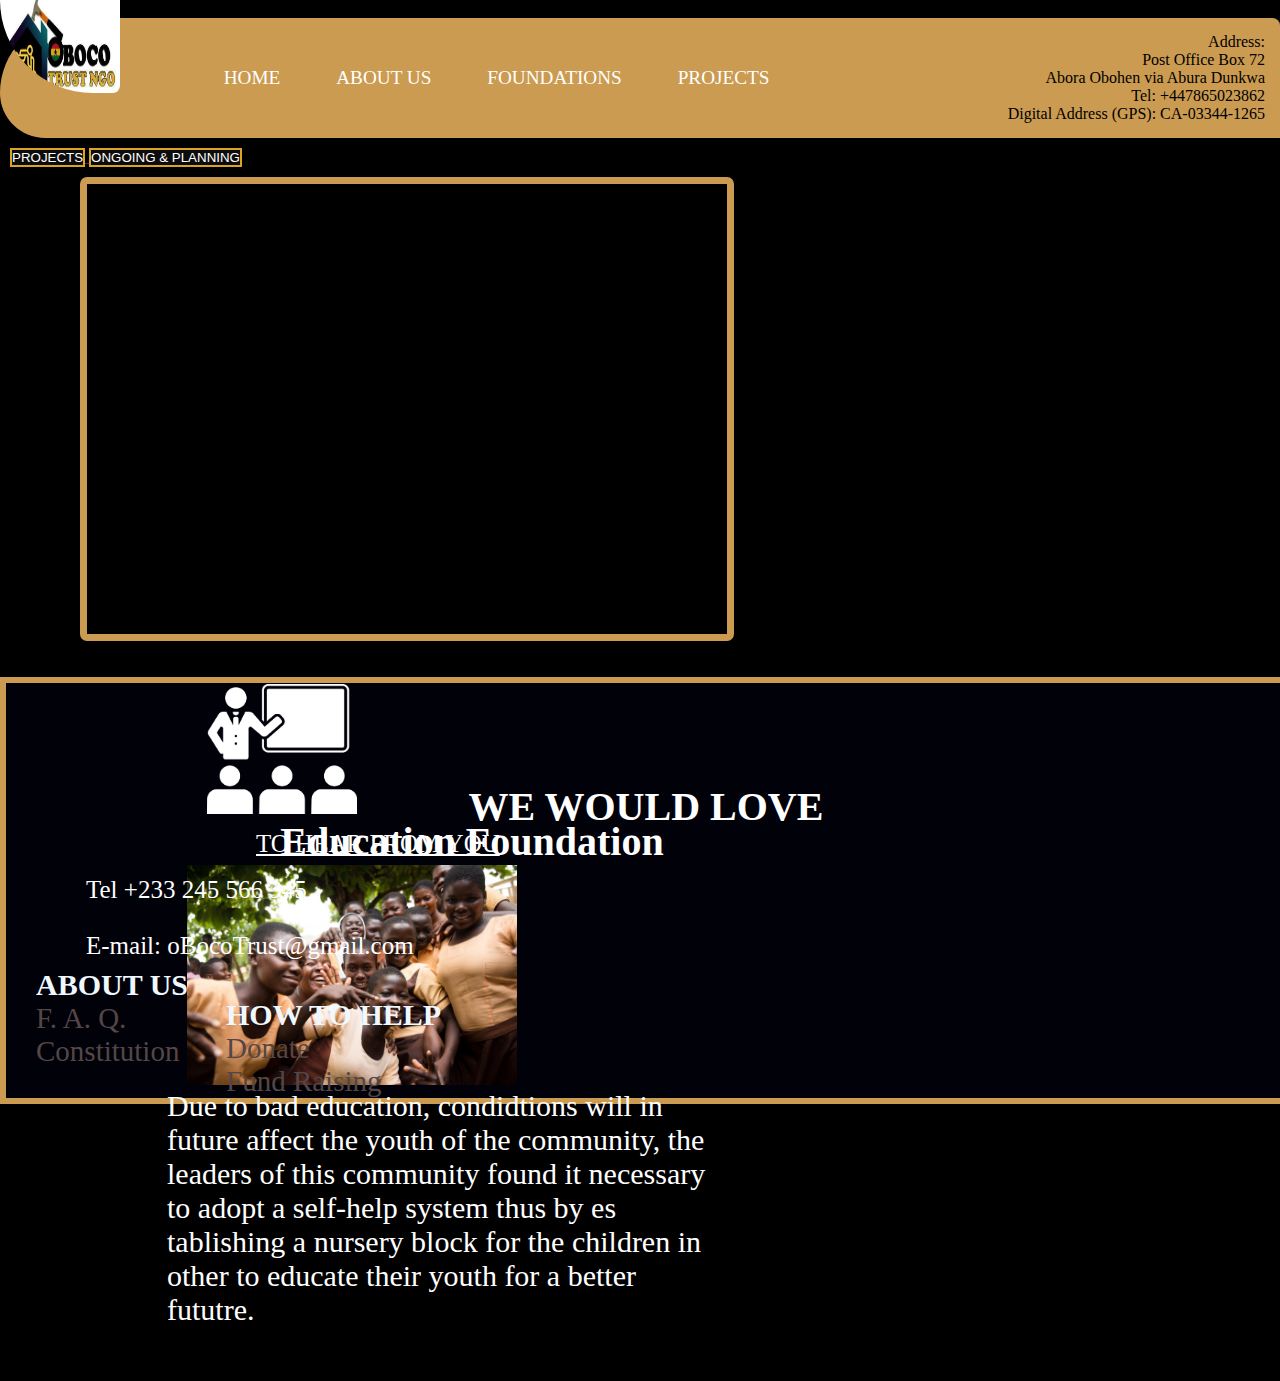
<file: edu.html>
<!DOCTYPE html>
<html lang="en">
<head>
    <meta charset="UTF-8">e
    <meta http-equiv="X-UA-Compatible" content="IE=edge">
    <meta name="viewport" content="width=device-width, initial-scale=1.0">
    <link rel="stylesheet" href="new.css">
    <link rel="stylesheet" href="https://cdn.jsdelivr.net/npm/swiper@8/swiper-bundle.min.css"/>
    <title>ObocoTrust</title>
</head>
<body>
    <header>
        <input type="checkbox" id="nav-toggle" class="nav-toggle">
        <label for="nav-toggle" class="nav-toggle-label"><span></span></label>
    <div class="logo-frame">
    <img class="logo" src="images/logo.jpg" alt="">
</div>
<!-------Menu-->
<nav>
    <div class="menu">
    <ul>
        <li class="active"><a href="index.html"> Home</a></li>
        <li><a href="aboutpage.html">About Us</a></li>
        <li><a>Foundations</a>
            <div class="submenu">
            <ul> 
                <li><a href="edu.html">Education</a></li> 
                <li><a href="comm.html">Community Development and cohesion</a></li> 
                <li><a href="health.html">Health</a></li> 
                <li><a href="youth.html">Youth Training and Employment</a></li> 
            </ul>
        </div>
        </li>
        <li><a>Projects</a>
            <div class="submenu">
                <ul> 
                    <li><a href="dev.html">Development</a></li> 
                    <li><a href="comm.html">community cohesion and Welfare Foundation </a></li> 
                    <li><a href="old.html">Old Age Care and support Foundation</a></li> 
                </ul>
            </div>
        </li>
    </ul>
</div>
</nav>
</div>
<div class="address">
    <p> Address:</p>
    <p>Post Office Box 72 </p>
    <p>Abora Obohen via Abura Dunkwa</p>
    <p>Tel: +447865023862</p>
    <p>Digital Address (GPS): CA-03344-1265 </p>

</div>
</header>
<!--Project-->
<div class="project">
    <a href="">
        <button>PROJECTS</button>
      </a>
      <a href="">
        <button>ONGOING & PLANNING</button>
      </a>
</div>
<div class="flash-cards">
    <img  class="pngse" src="whiteeducation.png";  alt="">
    <h4 class="writtings"><center>Education Foundation</center></h4>
    <img class="my-images" src="schoolchildren.jpg" alt="" ;>
    <p class="groups" >Due to bad education, condidtions will in future affect the youth of the community, the leaders of this 
        community found it necessary to adopt a self-help system thus by es
        tablishing a nursery block for the children in other to educate their youth for a better fututre.</p><br><br><br>

    <p style="font-family: Georgia, 'Times New Roman', Times, serif; text-align: center;">
        <!--a class="buttontee" href="edu.html" style="font-family: Georgia, 'Times New Roman', Times, serif;">Know More</a-->
    </p>   
    </div><br><br>
    <footer class="foot">
        <center>
        <h1 class="love">WE WOULD LOVE</h1>
    </center>
        <P class="hear">TO HEAR FROM YOU</P><br>
        <p class="hears">Tel +233 245 566 345 <br><br>
            E-mail: oBocoTrust@gmail.com
        </p><br>
        <h3 class="aboutus">ABOUT US</h3>
        <p><a class="anchor" href="#">F. A. Q.</a></p>
        <p><a class="anchor" href="#">Constitution</a></p>
    
    
         <h3 class="aboutusone" style="color:aliceblue">HOW TO HELP</h3>
         <p><a class="anchors" href="#">Donate</a></p>
        <p><a class="anchors" href="#">Fund Raising</a></p>
    </footer>
    -->
    </body>
    </html>
</file>
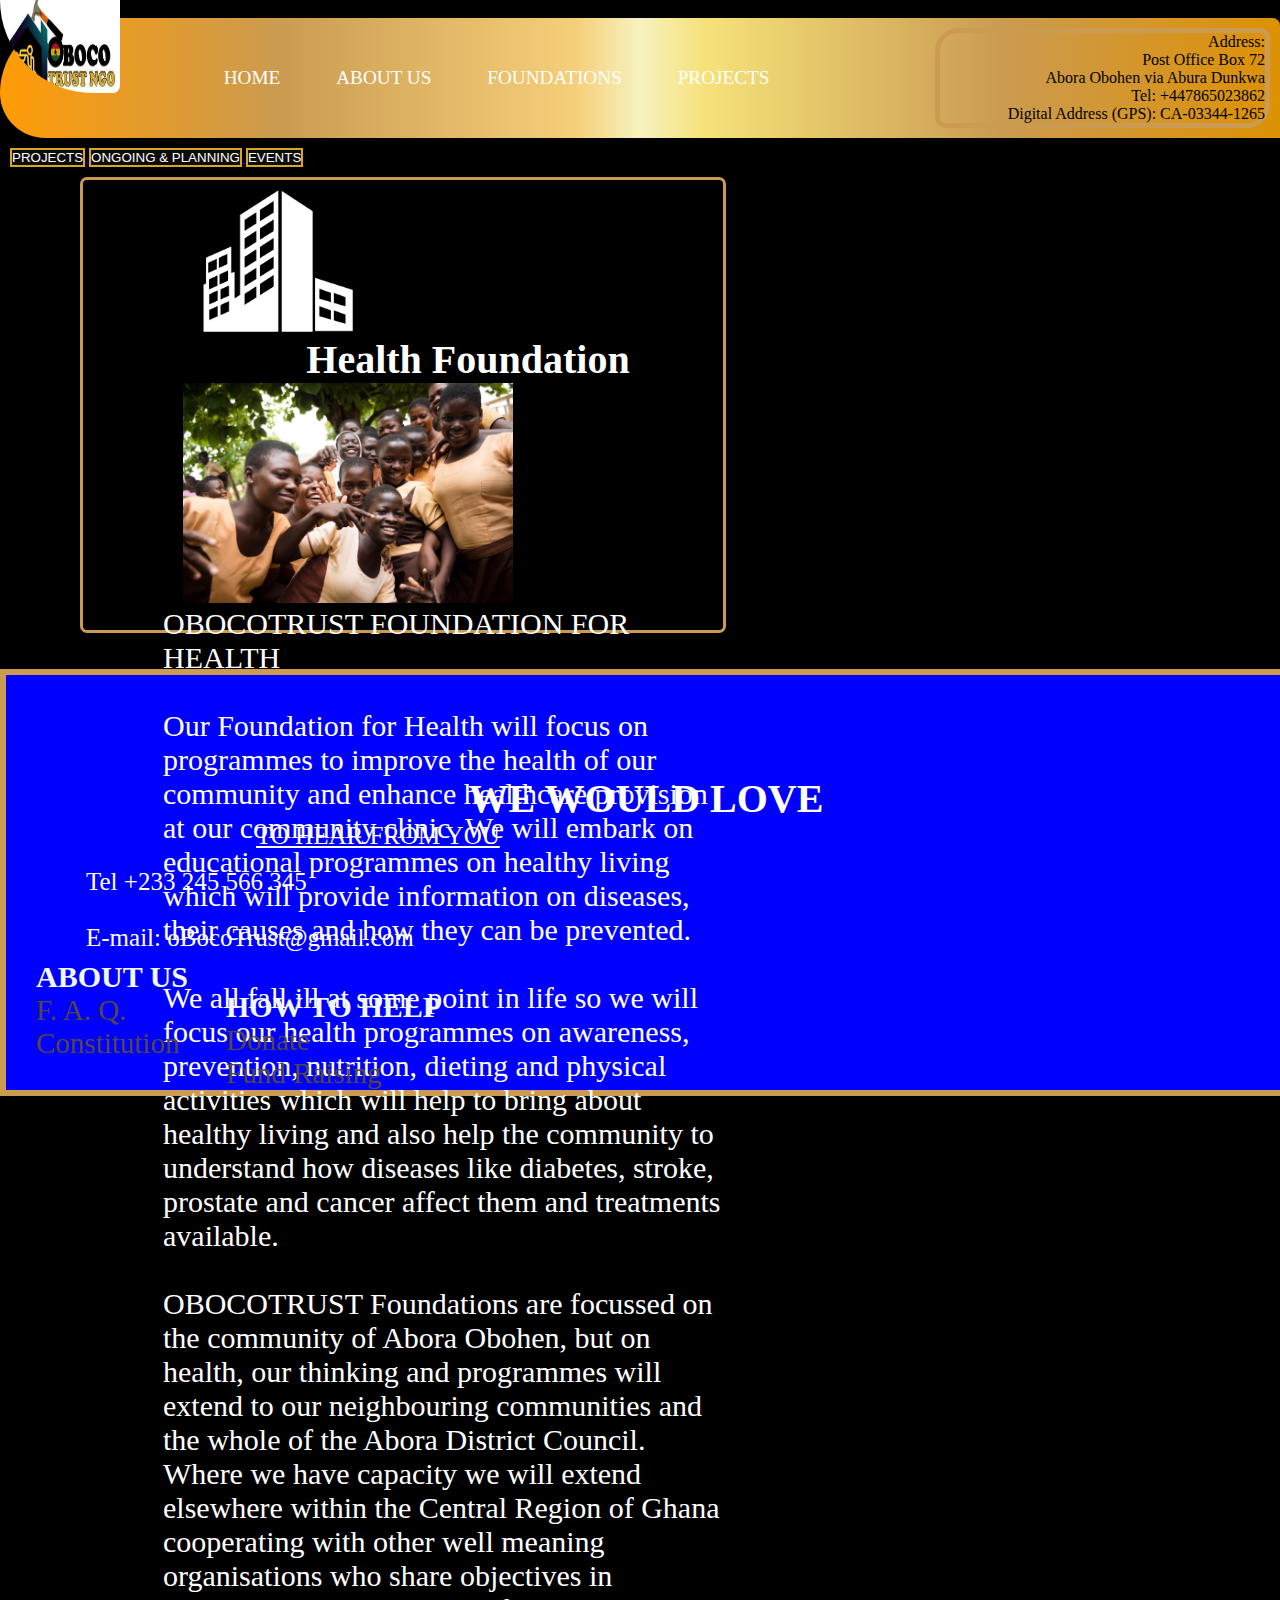
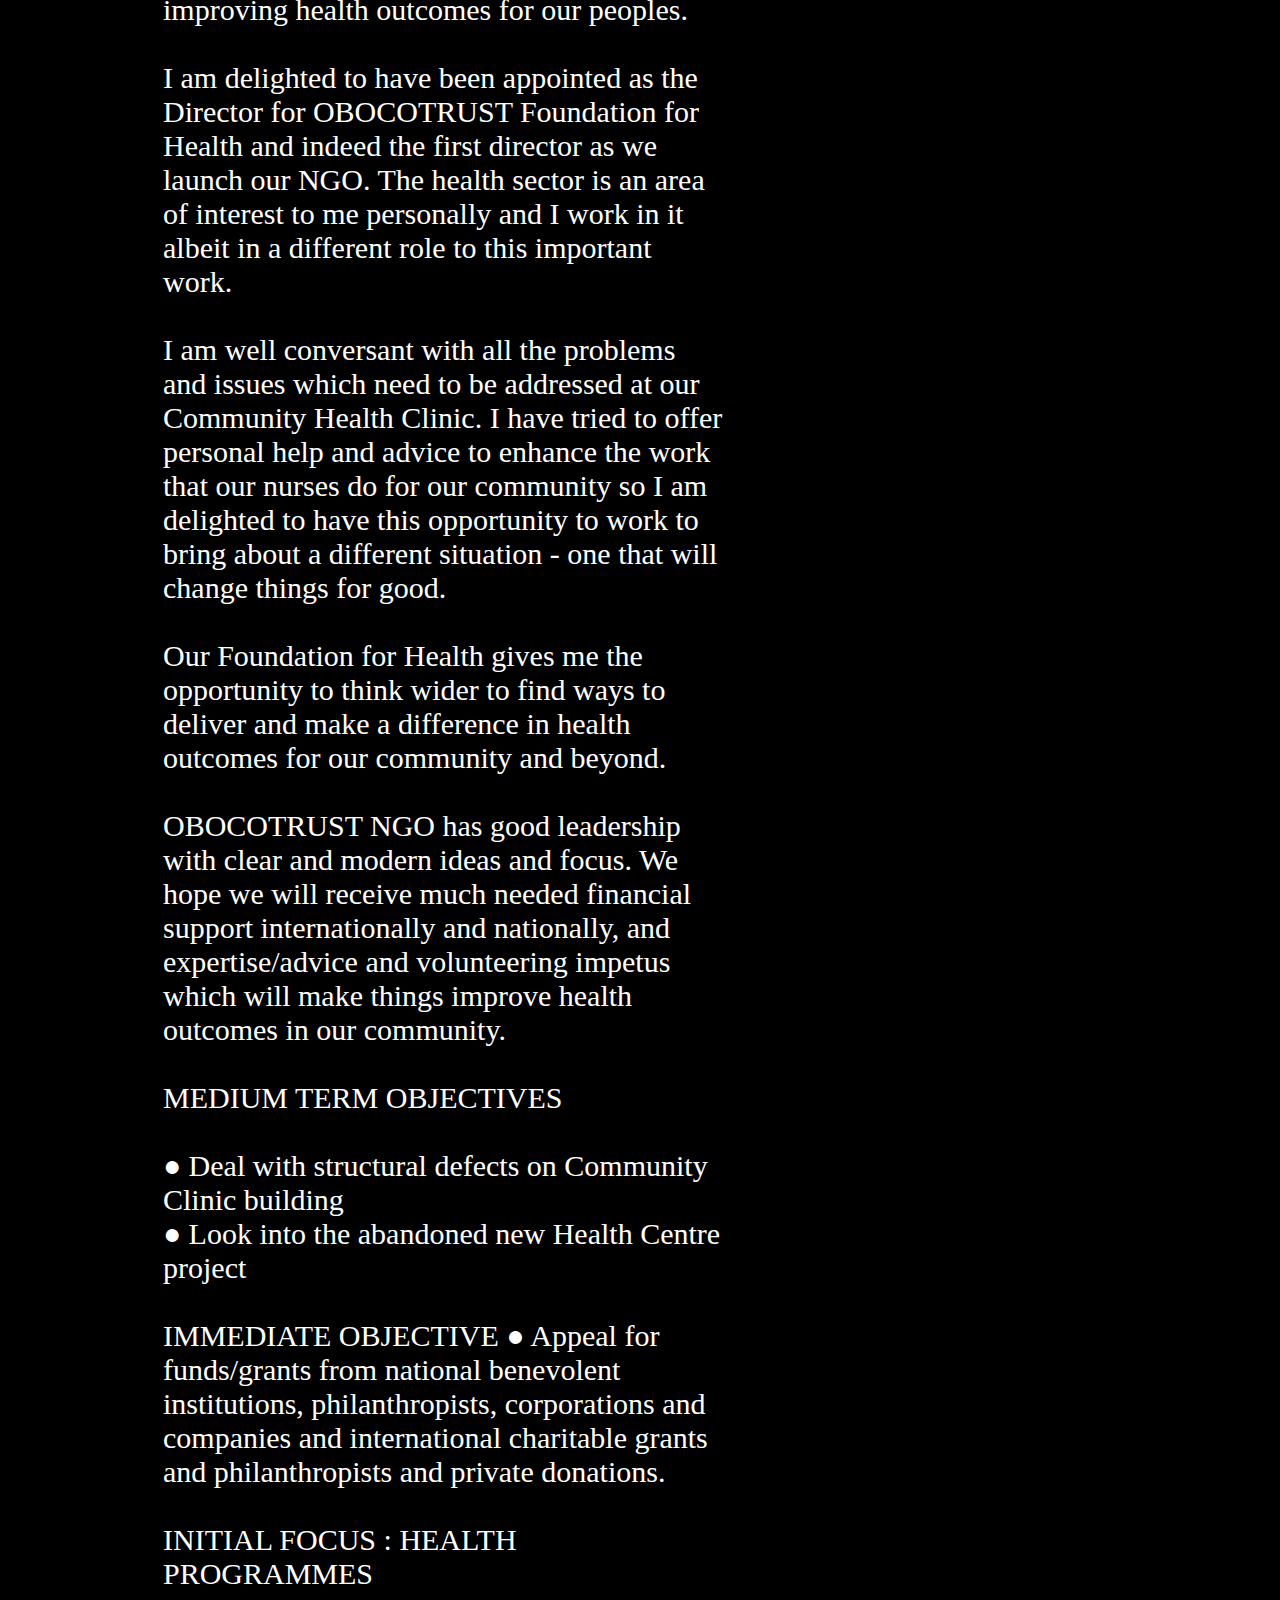
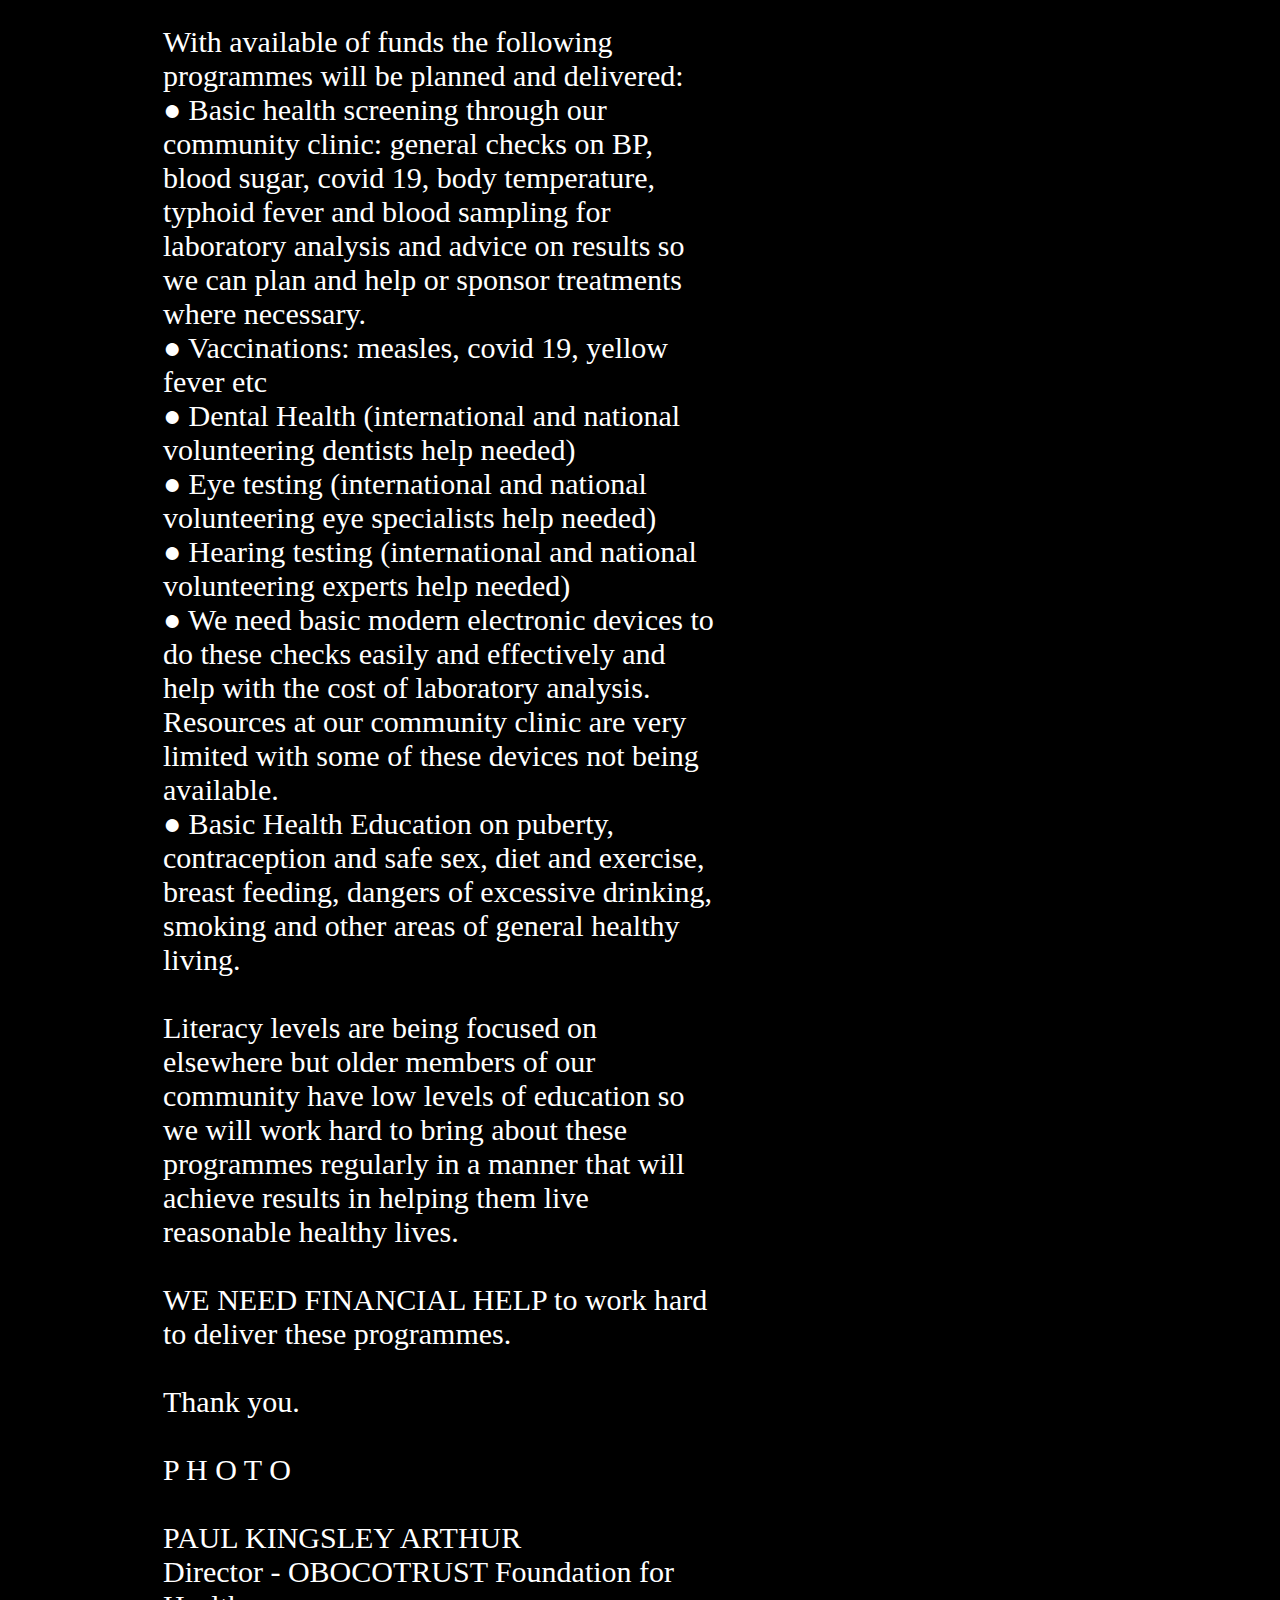
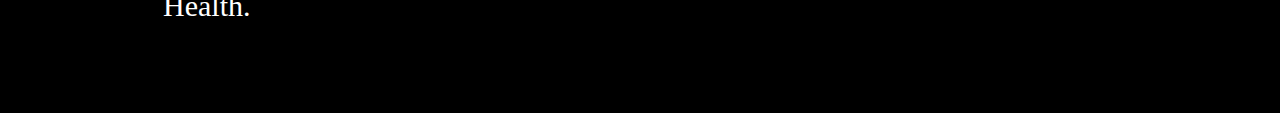
<file: health.html>
<!DOCTYPE html>
<html lang="en">
<head>
    <meta charset="UTF-8">e
    <meta http-equiv="X-UA-Compatible" content="IE=edge">
    <meta name="viewport" content="width=device-width, initial-scale=1.0">
    <link rel="stylesheet" href="health.css">
    <link rel="stylesheet" href="https://cdn.jsdelivr.net/npm/swiper@8/swiper-bundle.min.css"/>
    <title>ObocoTrust</title>
</head>
<body>
    <header>
        <input type="checkbox" id="nav-toggle" class="nav-toggle">
        <label for="nav-toggle" class="nav-toggle-label"><span></span></label>
    <div class="logo-frame">
    <img class="logo" src="images/logo.jpg" alt="">
</div>
<!-------Menu-->
<nav>
    <div class="menu">
    <ul>
        <li class="active"><a href="index.html"> Home</a></li>
        <li><a href="aboutpage.html">About Us</a></li>
        <li><a>Foundations</a>
            <div class="submenu">
            <ul> 
                <li><a href="edu.html">Education</a></li> 
                <li><a href="comm.html">Community Development and cohesion</a></li> 
                <li><a href="health.html">Health</a></li> 
                <li><a href="youth.html">Youth Training and Employment</a></li> 
            </ul>
        </div>
        </li>
        <li><a>Projects</a>
            <div class="submenu">
                <ul> 
                    <li><a href="dev.html">Development</a></li> 
                    <li><a href="comm.html">community cohesion and Welfare Foundation </a></li> 
                    <li><a href="old.html">Old Age Care and support Foundation</a></li> 
                </ul>
            </div>
        </li>
    </ul>
</div>
</nav>
</div>
<div class="address">
    <p> Address:</p>
    <p>Post Office Box 72 </p>
    <p>Abora Obohen via Abura Dunkwa</p>
    <p>Tel: +447865023862</p>
    <p>Digital Address (GPS): CA-03344-1265 </p>

</div>
</header>
<!--Project-->
<div class="project">
    <a href="events.html">
        <button>PROJECTS</button>
      </a>
      <a href="events.html">
        <button>ONGOING & PLANNING</button>
      </a>
      <a href="events.html">
        <button>EVENTS</button>
      </a>
</div>
<!-------First Card-->
<div class="flash-cards">
    <img class="pngss" src="amenities.png";  alt="">
    <h4 class="writtings"><center>Health Foundation</center></h4>
    <img class="my-images" src="schoolchildren.jpg" alt="";>
    <p class="groups">OBOCOTRUST FOUNDATION FOR HEALTH<br><br>
        Our Foundation for Health will focus on programmes to improve the health of our community and enhance healthcare provision at our community clinic.  We will embark on educational programmes on healthy living which will provide information on diseases, their causes and how they can be prevented. <br><br> We all fall ill at some point in life so we will focus our health programmes on awareness, prevention, nutrition, dieting and physical activities which will help to bring about healthy living and also help the community to understand how diseases like diabetes, stroke, prostate and cancer affect them and treatments available.<br><br>
        
        OBOCOTRUST Foundations are  focussed on the community of Abora Obohen, but on health, our thinking and programmes will extend to our neighbouring communities and the whole of the Abora District Council.  Where we have capacity we will extend elsewhere within the Central Region of Ghana cooperating with other well meaning organisations who share objectives in improving health outcomes for our peoples.<br><br>
        
        I am delighted to have been appointed as the Director for OBOCOTRUST Foundation for Health and indeed the first director as we launch our NGO. The health sector is an area of interest to me personally and I work in it albeit in a different role to this important work.  <br><br>I am well conversant with all the problems and issues which need to be addressed at our Community Health Clinic. I have tried to offer personal help and advice to enhance the work that our nurses do for our community so I am delighted to have this opportunity to work to bring about a different situation - one that will change things for good. <br><br> Our Foundation for Health gives me the opportunity to think wider to find ways to deliver and make a difference in health outcomes for our community and beyond. <br><br>
        
        OBOCOTRUST NGO has good leadership with clear and modern ideas and focus.  We hope we will receive much needed financial support internationally and nationally, and expertise/advice and volunteering impetus which will make things improve health outcomes in our community.<br><br>
        
        MEDIUM TERM OBJECTIVES<br><br>
        ●	Deal with structural defects on Community Clinic building<br>
        ●	Look into the abandoned new Health Centre project
        <br><br>
        
        IMMEDIATE OBJECTIVE
        ●	Appeal for funds/grants from national benevolent institutions, philanthropists, corporations and companies  and international charitable grants and philanthropists and private donations.
        <br><br>
        INITIAL FOCUS : HEALTH PROGRAMMES<br><br>
        With available of funds the following programmes will be planned and delivered:<br>
        ●	Basic health screening through our community clinic: general checks on BP, blood sugar, covid 19, body temperature, typhoid fever and blood sampling for laboratory analysis and advice on results so we can plan and help or sponsor treatments where necessary.  <br>
        ●	Vaccinations: measles, covid 19, yellow fever etc<br>
        ●	Dental Health (international and national volunteering dentists help needed)<br>
        ●	Eye testing (international and national volunteering eye specialists help needed)<br>
        ●	Hearing testing (international and national volunteering experts help needed)<br>
        ●	We need basic modern electronic devices to do these checks easily and effectively and help with the cost of laboratory analysis.  Resources at our community clinic are very limited with some of these devices not being available.<br>
        ●	Basic Health Education on puberty, contraception and safe sex, diet and exercise, breast feeding, dangers of excessive drinking, smoking and other areas of general healthy living.  
        <br><br>
        Literacy levels are being focused on elsewhere but older members of our community have low levels of education so we will work hard to bring about these programmes regularly in a manner that will achieve results in helping them live reasonable healthy lives.
        <br><br>
        WE NEED FINANCIAL HELP to work hard to deliver these programmes.
        <br><br>
        Thank you.
        <br><br>
        P H O T O
        <br><br>
        PAUL KINGSLEY ARTHUR<br>
        Director - OBOCOTRUST Foundation for Health.<br>
        </p><br><br><br>
    <p style="font-family: Georgia, 'Times New Roman', Times, serif; text-align: center;">
        <!--a class="buttontee" href="health.html" style="font-family: Georgia, 'Times New Roman', Times, serif;">Know More</a>-->
    </p><br><br>   
    </div><br><br>

    <footer class="foot">
        <center>
        <h1 class="love">WE WOULD LOVE</h1>
    </center>
        <P class="hear">TO HEAR FROM YOU</P><br>
        <p class="hears">Tel +233 245 566 345 <br><br>
            E-mail: oBocoTrust@gmail.com
        </p><br>
        <h3 class="aboutus">ABOUT US</h3>
        <p><a class="anchor" href="#">F. A. Q.</a></p>
        <p><a class="anchor" href="#">Constitution</a></p>
    
    
         <h3 class="aboutusone" style="color:aliceblue">HOW TO HELP</h3>
         <p><a class="anchors" href="#">Donate</a></p>
        <p><a class="anchors" href="#">Fund Raising</a></p>
    </footer>
    -->
    </body>
    </html>
</file>
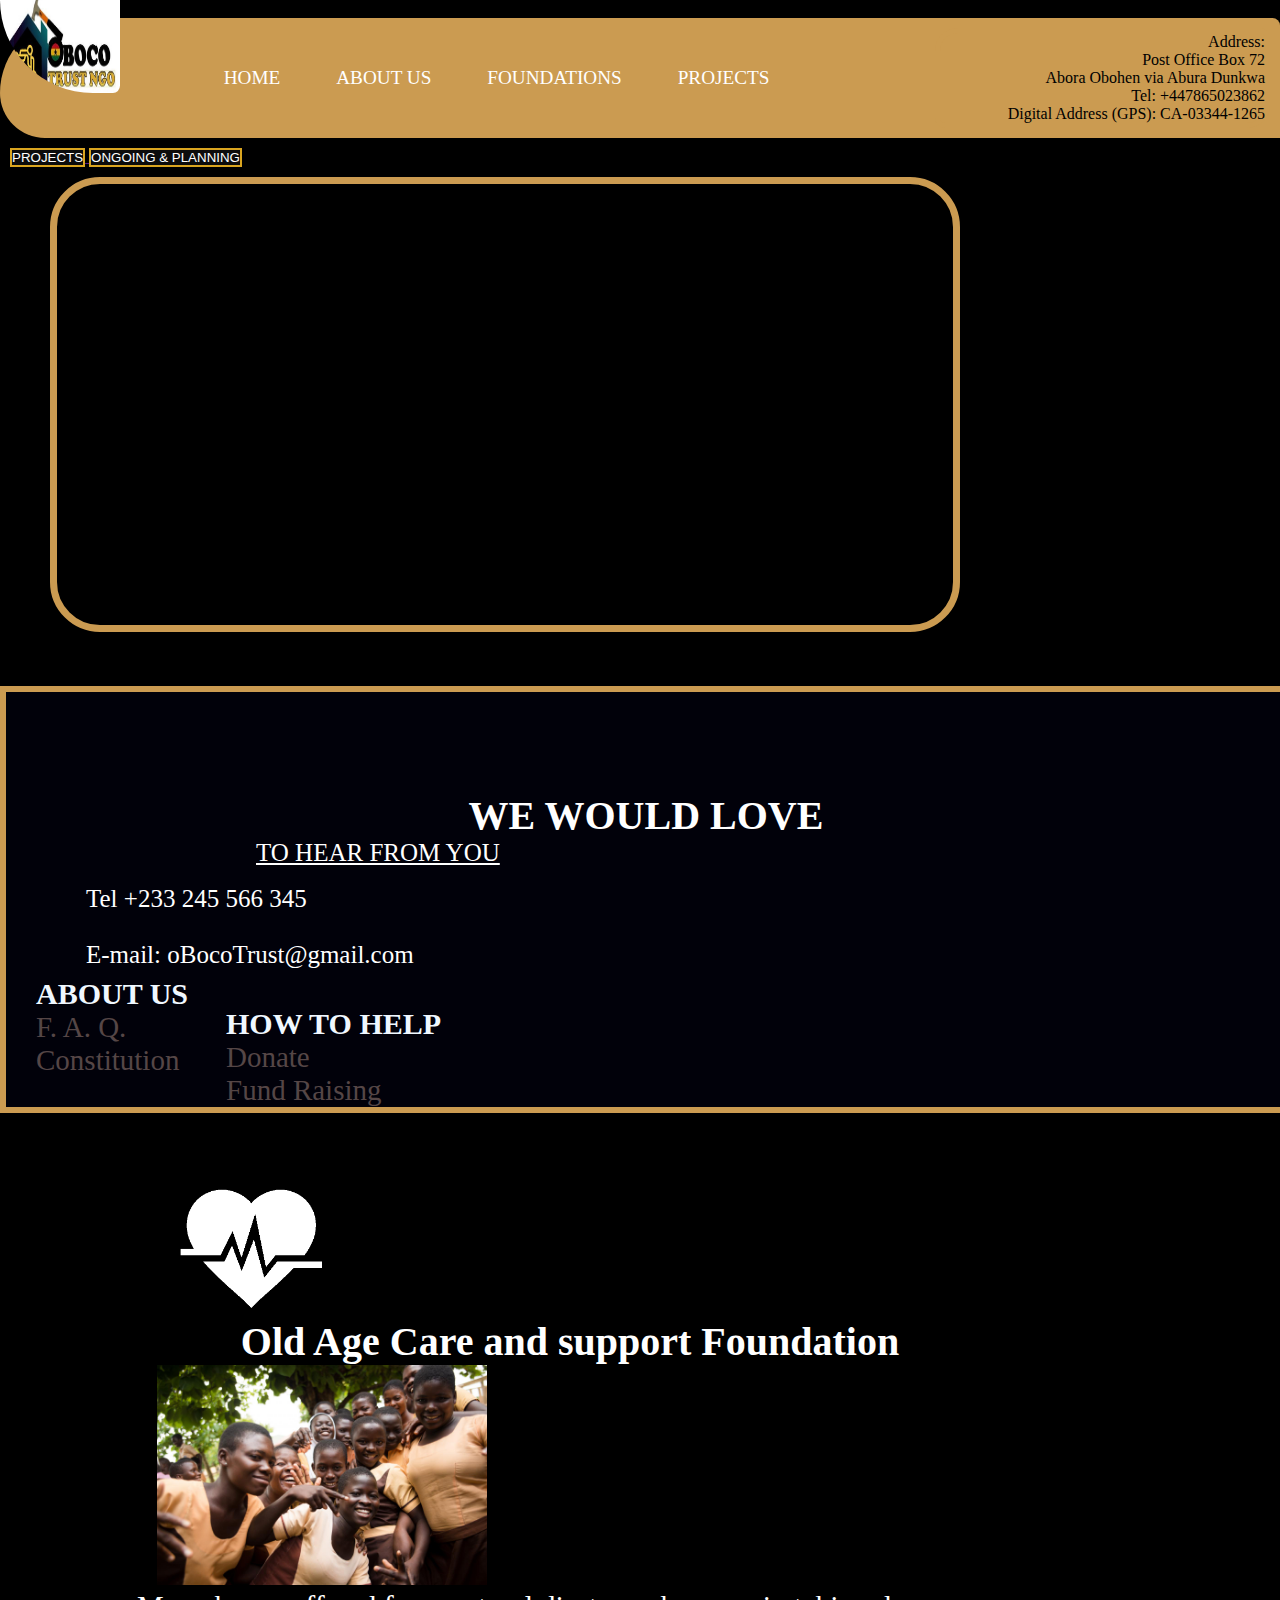
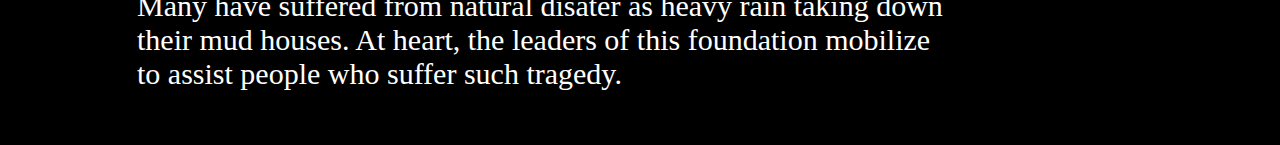
<file: old.html>
<!DOCTYPE html>
<html lang="en">
<head>
    <meta charset="UTF-8">e
    <meta http-equiv="X-UA-Compatible" content="IE=edge">
    <meta name="viewport" content="width=device-width, initial-scale=1.0">
    <link rel="stylesheet" href="new.css">
    <link rel="stylesheet" href="https://cdn.jsdelivr.net/npm/swiper@8/swiper-bundle.min.css"/>
    <title>ObocoTrust</title>
</head>
<body>
    <header>
        <input type="checkbox" id="nav-toggle" class="nav-toggle">
        <label for="nav-toggle" class="nav-toggle-label"><span></span></label>
    <div class="logo-frame">
    <img class="logo" src="images/logo.jpg" alt="">
</div>
<!-------Menu-->
<nav>
    <div class="menu">
    <ul>
        <li class="active"><a href="index.html"> Home</a></li>
        <li><a href="aboutpage.html">About Us</a></li>
        <li><a>Foundations</a>
            <div class="submenu">
            <ul> 
                <li><a href="edu.html">Education</a></li> 
                <li><a href="comm.html">Community Development and cohesion</a></li> 
                <li><a href="health.html">Health</a></li> 
                <li><a href="youth.html">Youth Training and Employment</a></li> 
            </ul>
        </div>
        </li>
        <li><a>Projects</a>
            <div class="submenu">
                <ul> 
                    <li><a href="dev.html">Development</a></li> 
                    <li><a href="comm.html">community cohesion and Welfare Foundation </a></li> 
                    <li><a href="old.html">Old Age Care and support Foundation</a></li> 
                </ul>
            </div>
        </li>
    </ul>
</div>
</nav>
</div>
<div class="address">
    <p> Address:</p>
    <p>Post Office Box 72 </p>
    <p>Abora Obohen via Abura Dunkwa</p>
    <p>Tel: +447865023862</p>
    <p>Digital Address (GPS): CA-03344-1265 </p>

</div>
</header>
<!--Project-->
<div class="project">
    <a href="">
        <button>PROJECTS</button>
      </a>
      <a href="">
        <button>ONGOING & PLANNING</button>
      </a>
</div>
<!---------The Last Card-->
<div class="flash-cards3">
    <img class="pngsh" src="whitehealth.png" alt="">
    <h4 class="writtings"><center>Old Age Care and support Foundation</center></h4>
    <img class="my-images"src="schoolchildren.jpg" alt="" ;>
    <p class="groups">Many have suffered from natural disater as heavy rain taking down their mud houses. At heart, the leaders of this foundation mobilize to assist people who suffer such tragedy.</p><br><br><br>
    <p style="font-family: Georgia, 'Times New Roman', Times, serif; text-align: center;">
        <!--a class="buttontee" href="old.html" style="font-family: Georgia, 'Times New Roman', Times, serif;">Know More</a-->
    </p>   
    </div><br><br><br>
    <footer class="foot">
        <center>
        <h1 class="love">WE WOULD LOVE</h1>
    </center>
        <P class="hear">TO HEAR FROM YOU</P><br>
        <p class="hears">Tel +233 245 566 345 <br><br>
            E-mail: oBocoTrust@gmail.com
        </p><br>
        <h3 class="aboutus">ABOUT US</h3>
        <p><a class="anchor" href="#">F. A. Q.</a></p>
        <p><a class="anchor" href="#">Constitution</a></p>
    
    
         <h3 class="aboutusone" style="color:aliceblue">HOW TO HELP</h3>
         <p><a class="anchors" href="#">Donate</a></p>
        <p><a class="anchors" href="#">Fund Raising</a></p>
    </footer>
    -->
    </body>
    </html>
</file>
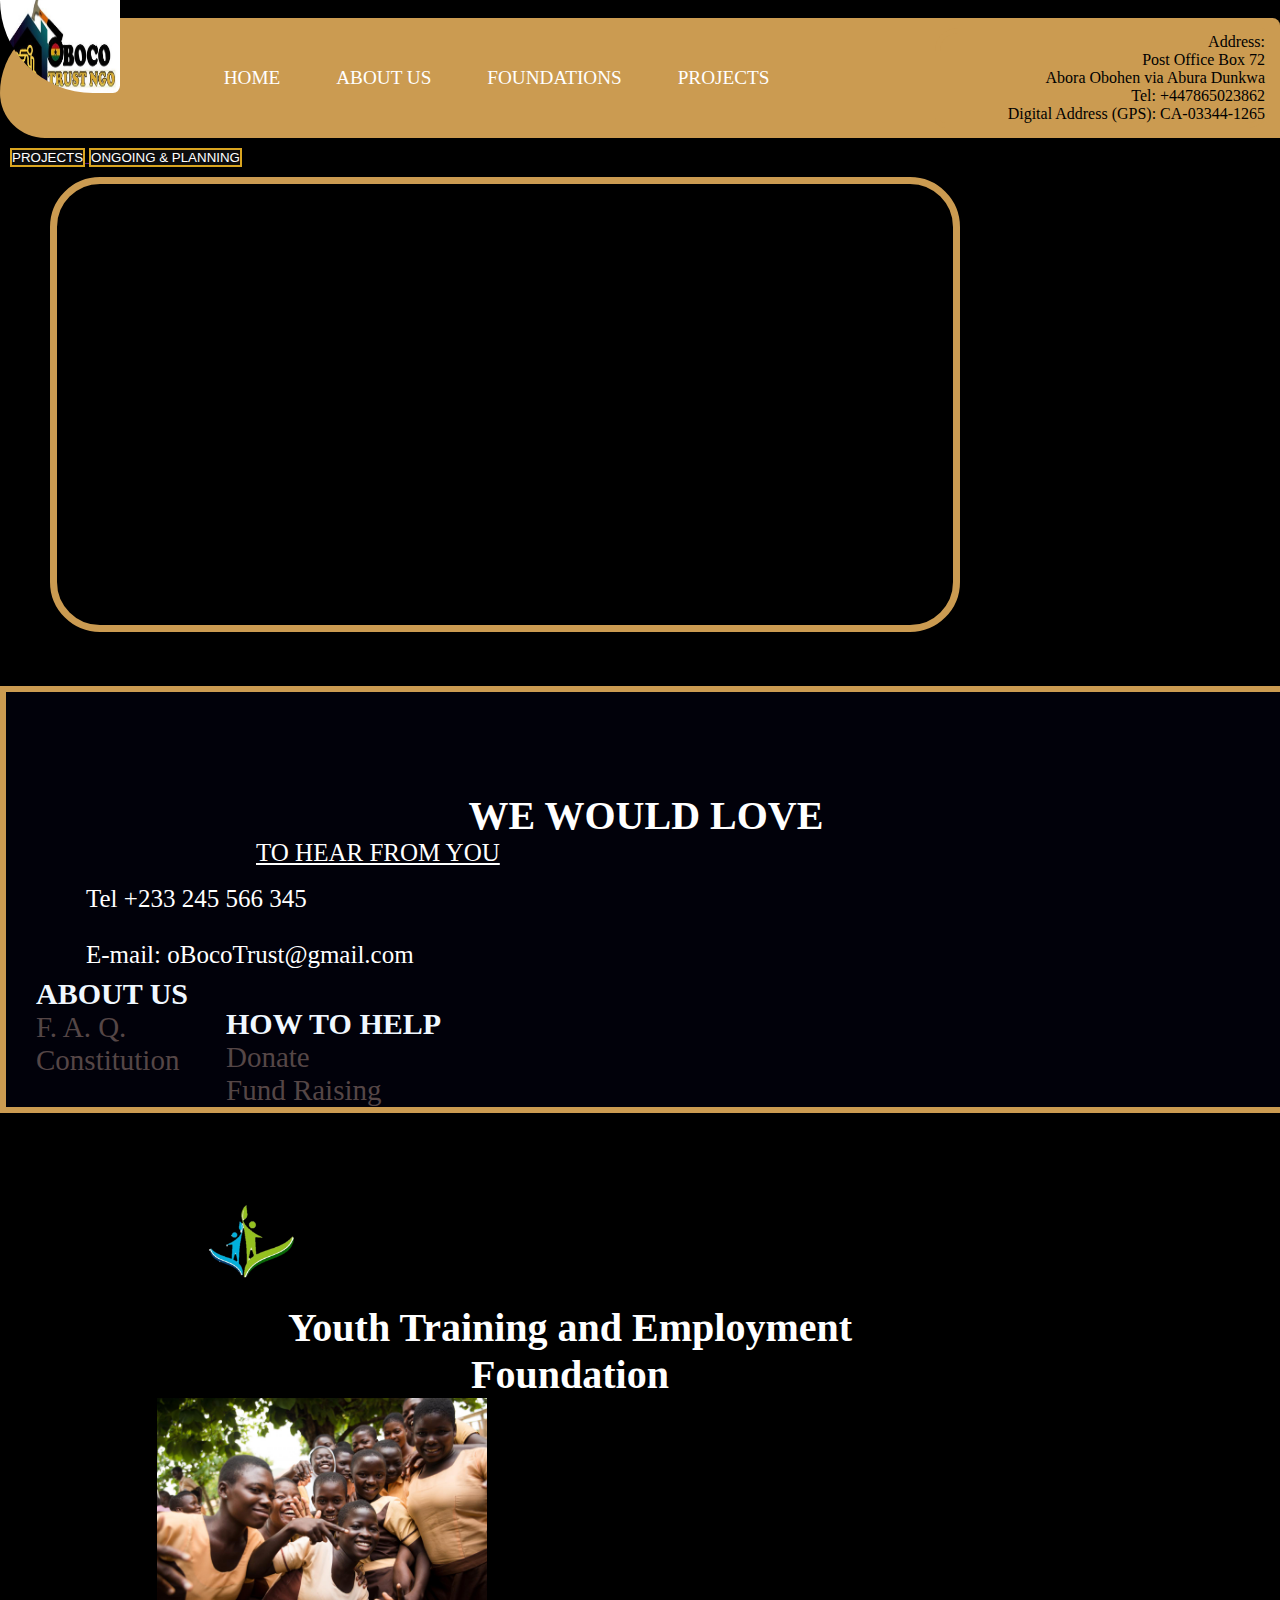
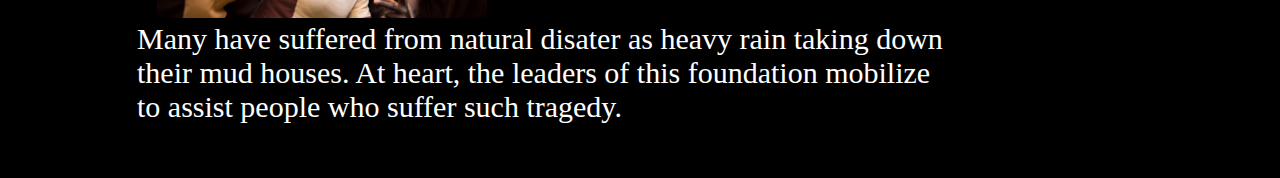
<file: youth.html>
<!DOCTYPE html>
<html lang="en">
<head>
    <meta charset="UTF-8">e
    <meta http-equiv="X-UA-Compatible" content="IE=edge">
    <meta name="viewport" content="width=device-width, initial-scale=1.0">
    <link rel="stylesheet" href="new.css">
    <link rel="stylesheet" href="https://cdn.jsdelivr.net/npm/swiper@8/swiper-bundle.min.css"/>
    <title>ObocoTrust</title>
</head>
<body>
    <header>
        <input type="checkbox" id="nav-toggle" class="nav-toggle">
        <label for="nav-toggle" class="nav-toggle-label"><span></span></label>
    <div class="logo-frame">
    <img class="logo" src="images/logo.jpg" alt="">
</div>
<!-------Menu-->
<nav>
    <div class="menu">
    <ul>
        <li class="active"><a href="index.html"> Home</a></li>
        <li><a href="aboutpage.html">About Us</a></li>
        <li><a>Foundations</a>
            <div class="submenu">
            <ul> 
                <li><a href="edu.html">Education</a></li> 
                <li><a href="comm.html">Community Development and cohesion</a></li> 
                <li><a href="health.html">Health</a></li> 
                <li><a href="youth.html">Youth Training and Employment</a></li> 
            </ul>
        </div>
        </li>
        <li><a>Projects</a>
            <div class="submenu">
                <ul> 
                    <li><a href="dev.html">Development</a></li> 
                    <li><a href="comm.html">community cohesion and Welfare Foundation </a></li> 
                    <li><a href="old.html">Old Age Care and support Foundation</a></li> 
                </ul>
            </div>
        </li>
    </ul>
</div>
</nav>
</div>
<div class="address">
    <p> Address:</p>
    <p>Post Office Box 72 </p>
    <p>Abora Obohen via Abura Dunkwa</p>
    <p>Tel: +447865023862</p>
    <p>Digital Address (GPS): CA-03344-1265 </p>

</div>
</header>
<!--Project-->
<div class="project">
    <a href="">
        <button>PROJECTS</button>
      </a>
      <a href="">
        <button>ONGOING & PLANNING</button>
      </a>
</div>
<!---------The Last Card-->
<div class="flash-cards3">
    <img class="pngsh" src="youth.png" alt="">
    <h4 class="writtings"><center>Youth Training and Employment Foundation</center></h4>
    <img class="my-images"src="schoolchildren.jpg" alt="" ;>
    <p class="groups">Many have suffered from natural disater as heavy rain taking down their mud houses. At heart, the leaders of this foundation mobilize to assist people who suffer such tragedy.</p><br><br><br>
    <p style="font-family: Georgia, 'Times New Roman', Times, serif; text-align: center;">
        <!--a class="buttontee" href="youth.html" style="font-family: Georgia, 'Times New Roman', Times, serif;">Know More</a-->
    </p>   
    </div><br><br><br>
    <footer class="foot">
        <center>
        <h1 class="love">WE WOULD LOVE</h1>
    </center>
        <P class="hear">TO HEAR FROM YOU</P><br>
        <p class="hears">Tel +233 245 566 345 <br><br>
            E-mail: oBocoTrust@gmail.com
        </p><br>
        <h3 class="aboutus">ABOUT US</h3>
        <p><a class="anchor" href="#">F. A. Q.</a></p>
        <p><a class="anchor" href="#">Constitution</a></p>
    
    
         <h3 class="aboutusone" style="color:aliceblue">HOW TO HELP</h3>
         <p><a class="anchors" href="#">Donate</a></p>
        <p><a class="anchors" href="#">Fund Raising</a></p>
    </footer>
    -->
    </body>
    </html>
</file>
<file: new.css>
*{
    padding: 0;
    margin: 0;
    
    
}
 * ,*::before *::after{
box-sizing: border-box;
}

body{
    background-color: black;
   margin: 0;
   font-family: 'Times New Roman', Times, serif;
   font-weight: 400;
}

.logo{
    margin-top: 4px;
    margin-left: 40px;
    border-radius: 50pt 50pt 50pt 650pt;
    width: 90%;

}
header{
    position: relative;
   /* background-image: linear-gradient(
        to right,
        #ff9b05 75%,
               #cb9b51 22%, 
    
    
        #f6e27a 5%,
        #cb9b51 78%,
        #dd9104 100%
        );*/
        background-color: #cb9b51;
    image-resolution: 100px;
    width: 100%;
    z-index: 999%;
   
}
nav{
  position: relative;
  text-align: left;
  top: 100%;
  left: 0;
  background: rgb(0, 0, 39);
  display: none;
  transform: scale(0,1);
  transform-origin: top;
  opacity: 0;
  transition: transform 400ms ease-in-out;
  transition: opacity 150ms ease-in-out,

}
nav ul{
    margin: 0;
    padding: 0;
    list-style: none;

    
      
} 
nav ul li{
    margin-bottom: 1em;
    margin-left: 1em;

}
nav ul li a{
    color: white;
 text-decoration: none;
 font-size: 1.2rem;
 text-transform: uppercase;

    
}
nav ul li a:hover{
  color:#cb9b51;
}
.nav-toggle:checked ~ nav{
    display: block;
    display: block;
    transform: scale(1,1);
    opacity: 1;
    transition: opacity 250ms ease-in-out 250ms;
}
.nav-toggle{
    display: none;
}
.nav-toggle-label{
    position: absolute;
    top: 0;
    left: 0;
    margin-left: 0.5em;
    height: 100%;
    display: flex;
    align-items: center;
}

.nav-toggle-label span,
.nav-toggle-label span::before,
.nav-toggle-label span::after{
    display: block;
    background-color: black;
    height: 2px;
    width: 2em;
    border-radius: 2px;
    position: relative;
}
.nav-toggle-label span::before,
.nav-toggle-label span::after{
    content: "";
    position: absolute;
}
.nav-toggle-label span::before{
    bottom: 7px;

}
.nav-toggle-label span::after{
    top: 7px;
    
} 
.submenu{
    display: none;
    position: relative;
}
.menu ul li:hover .submenu{
    display: block;
    background: black;
    position: relative;
    margin-top: 15px;
    margin-left: -15px;

}
.menu ul li:hover .submenu ul{
display: block;
margin:10px;
}
.menu ul li:hover .submenu ul li{
    width: 150px;
    padding: 10px;
    background: transparent;
    border-radius: 0;
    border-bottom: 1px dotted #fff;
    text-align: left;
}

.menu ul li:hover .submenu ul li:last-child {
border-bottom: none;
}
.menu ul li:hover .submenu ul li a:hover{
    color:black;
}
.address{
    display: none;
}
.our-mission{
    color: #fff;
    text-align: center;
    font-weight: bolder;
    text-shadow: #dd9104;
}
button {
    background-color: rgb(12, 12, 12);
    color: #fff;
    border: 2px solid goldenrod;
  }
  
  button:hover {
    background-color: goldenrod;
  }
  .project{
    margin-left: 0%;
    padding: 10px 10px 10px 10px;
    color: #fff;
   
  }
.ceo-image{
    
    box-sizing: 2px;
    border-radius: 2px;
}
h2{
    font-family: Cambria, Cochin, Georgia, Times, 'Times New Roman', serif;
    color: white;
    margin-left: 30%;
    margin-top: 10%;
    font-size: 35px;
}
.containers {
    border: 1px solid #cb9b51;
    color: aliceblue;
    width: 95%;
    margin: 0 auto;
    font-weight: 40px;
    padding: 5px 10px 10px 2px;
  }
  
  .more {
    display: none;
  }
  
  .read-more {
    text-decoration: none;
    color: blue;
    cursor: pointer;
  }

.first-link{
    border: 4px solid white;
    margin-left: 270px;
background-color: #cb9b51;
     /*background-image: linear-gradient(
        to right,
        #ff9b05 0,
               #cb9b51 22%, 
        #f6cf7a 45%,
        #f6f2c0 50%,
        #f6e27a 55%,
        #cb9b51 78%,
        #dd9104 100%
        );*/
    color: white;
    font-size: 20px;
    border-radius: 20px;
    padding: 5px;
    margin-top:-500px;
}
.words{
    background-color: darkgrey;
    color: black;
    font-size: 20px;
    text-align: left;
    margin-top: 40px;
    width: 40%;
    margin-left: 10px;
}
.fill{
    margin-left: 200px;
    margin-top: 40px;
}
.fills{
    padding: 20px;
    background-color: antiquewhite;
    font-size: 18px;
    margin-left: -195px;
    background-color: #cb9b51;
}
.fillse{
    padding: 20px;
    background-color: antiquewhite;
    font-size: 18px;
    border-radius: 10px;
}
.wordsone{
	position:relative;
	
    margin-left: 20px;
    margin-top: 60px;
    color: white;
    font-size: 20px;
}
.another-link{
    border-radius: 10px;
    padding: 5px 7px;
    background-color: #cb9b51;
    /*background-image: linear-gradient(
        to right,
        #ff9b05 0,
               #cb9b51 22%, 
        #f6cf7a 45%,
        #f6f2c0 50%,
        #f6e27a 55%,
        #cb9b51 78%,
        #dd9104 100%
        );*/
    margin-left: 30px;
    margin-top: 90px;
    font-size: 23px;
    text-decoration: none;
    color: rgb(0, 0, 0);
    font-weight: bolder;
}
.linking{
    margin-left: 210px;
    margin-top: -50px;
    background-color: darkgrey;
    padding-top: 17px;
    border-radius: 15px 40px;
    width: 35%;
    height: 8VH;
}
.wordstwo{
    background-color: darkgrey;
    margin-top: -15px;
    margin-left: 20PX;
    width: 60%;
    font-size: 25px;
    text-align: center;
    text-emphasis: block;
    font-weight: bolder;
}
.flash-cards{
    border-radius: 50px;
    height: 56vh;
    border: 7px solid #cb9b51;
    width: 70%;
    margin-left: 50px;
}
.flash-cards3{
    border-radius: 50px;
    height: 49vh;
    border: 7px solid #cb9b51;
    width: 70%;
    margin-left: 50px;
}
.wordstwos{
    background-color: darkgrey;
    margin-top: -15px;
    margin-left: 20PX;
    width: 80%;
    font-size: 25px;
    font-weight: bolder;
}
.linkings{
    margin-left: 160px;
    margin-top: -30px;
    background-color: darkgrey;
    padding-top: 100px;
    border-radius: 15px;
    width: 35%;
    height: 12VH;
}
.another-links{
    border-radius: 10px;
    padding: 5px 7px;
    background-color: #cb9b51;
    /*background-image: linear-gradient(
        to right,
        #ff9b05 0,
               #cb9b51 22%, 
        #f6cf7a 45%,
        #f6f2c0 50%,
        #f6e27a 55%,
        #cb9b51 78%,
        #dd9104 100%
        );*/
    margin-left: 30px;
    margin-top: 90px;
    font-size: 25px;
    text-decoration: none;
    color: rgb(0, 0, 0);
    font-weight: bolder;
    
}
.last-part{
    margin-top: -60px;
    width: 50%;
    margin-left: 180px;
}
.buttontee{
    background-color: #cb9b51;
    /*background-image: linear-gradient(
        to right,
        #ff9b05 0,
               #cb9b51 22%, 
        #f6cf7a 45%,
        #f6f2c0 20%,
        #f6e27a 55%,
        #cb9b51 78%,
        #dd9104 100%
        );*/
    color: rgb(0, 0, 0);
    text-decoration: none;
    border: 2px solid transparent;
    font-weight: bold;
    padding: 9px 22px; 
    border-radius: 30px;
    transition: .4s;
    margin-top: -30px;
}
.buttontee:hover{
    background-color: transparent;
    border: 2px solid #cb9b51;
    cursor: pointer;
}
.erosion{
    display: block;
    color: rgb(224, 221, 217);
    font-display: 100px;
    text-emphasis: block;
    border: #fff;
    margin-left: 120px;
    font-weight: 700px;
    font-size: larger;

}

.erosion a{
    color: #fff;

}
.container{
    position: relative;
	border: 0px solid #cb9b51;
    width: 350px;
    background-color: #cb9b51;
   /* background-image: linear-gradient(
        to right,
        #ff9b05 0,
               #cb9b51 22%, 
        #f6cf7a 45%,
        #f6f2c0 50%,
        #f6e27a 55%,
        #cb9b51 78%,
        #dd9104 100%
        );*/
    margin-left: 20px;
    padding: 10px 10px 10px 10px;
    margin-bottom: 5px;

    border-radius: 110px 2px 3px 10px;
	
}
.swiper{
    position: relative;
    width: 350px;
   height: 30vh;
   border-radius: 110px 2px 3px 10px;
}
.swiper-slide img{
    position: relative;
    width:350px;
    border-radius: 110px 30px 78px 20px;
    height: 30vh;
}
.first-images{
    width: 100px;
    margin-left: 10px;
    
 
}
.pngss{
    width: 60px;
    margin-left: 120px;
    margin-top: 10px;
}
.pngse{
    width: 60px;
    margin-left: 120px;
    margin-top: 10px;

}
.pngsh{
    width: 60px;
    margin-left: 120px;
    margin-top: 10px;
}
.my-images{
    width: 110px;
    margin-left: 100px;
}
.writtings{
    color: white; 
    margin-left: 10px;
    font-size: 25px; 
}
.groups{
    color: white;
    margin-left: 20px;
}
.happening{
    color:#cb9b51; 
    margin-left: 50px;
  position:relative;
}
.love{
    color: white;
}
.hear{
    color: white;
    font-size: 15px; 
    margin-left: 150px; 
    text-decoration: underline;
}
.hears{
    color: white; 
    margin-left: 120px;
}
.aboutus{
    color: aliceblue;
    font-size: 20px;
    margin-left: 70px;
    margin-top: -10px;
}
.aboutusone{
    color: aliceblue;
    font-size: 20px;
    margin-top: -70px;
    margin-left: 220px;
}
.anchor{
    margin-left: 70px; 
    text-decoration: none; 
    color: rgb(85, 70, 70);
    font-size: 20px;
}
.anchors{ 
    text-decoration: none; 
    color: rgb(85, 70, 70);
    font-size: 20px;
    margin-left: 220px;
    margin-top: -90px;
}
.last-part{
        margin-top: -100px;
        width: 50%;
        margin-left: 330px;
        border: 4px solid #cb9b51;
}
.foot{
    border: 6px solid #cb9b51;
    width: 100%;
    color: goldenrod;
    background-color:black;
    left:0;
    
}
/* Second Screen */

@media only screen and (min-width: 768px) {
    .nav-toggle-label{
        display: none;
    }
    .foot{
        border: 6px solid #cb9b51;
        width: 100%;
        color: blanchedalmond;
        background-color:rgb(0, 0, 8);
        left:0;
        
    }
header{
    display: grid;
    grid-template-columns: 1fr auto minmax(600px 1fr);
    align-items: center;
    border-radius: 100pt 10pt 0pt 60pt;
    position:relative;
}
    .logo{
        grid-column: 0/4; 
        margin: 0;
        position: relative;
        padding: 0;
        width: 120px;
        height: 100px;
        margin-top: -35%;
      
    }
   nav{
      all:unset; 
      grid-column: 2/4; 
      display: flex;
      align-items: left;
       
    }
    .submenu{
        display: none;
        position: relative;
    }
   .menu ul li:hover .submenu{
        display: block;
        background: black;
        position: relative;
        margin-top: 15px;
        margin-left: -15px;

    }
    .menu ul li:hover .submenu ul{
display: block;
margin:10px;
    }
    .menu ul li:hover .submenu ul li{
        width: 150px;
        padding: 10px;
        background: transparent;
        border-radius: 0;
        border-bottom: 1px dotted #fff;
        text-align: left;
    }

   .menu ul li:hover .submenu ul li:last-child {
border-bottom: none;
    }
    .menu ul li:hover .submenu ul li a:hover{
        color:black;
    }
.address{
    box-sizing: border-box;
    border: 5px solid #cb9b51;
    border-radius: 23px 10px 23px ;
    margin-top: 1050px;
    position: relative;
    padding-left: 78 ;
    text-align: right;
    grid-column: 4/4; 
      display: flex;
     
      display: block;
margin:10px;
}

    
    nav ul{
        display: flex;
     
    }
    nav ul li{
       margin: left 3em;
       margin-bottom: 0;

    }
    nav ul li a{
        opacity:1;
    }
    nav ul li a::before{
        content: "";
        display: block;
        height: 5px;
        background: black;
        position: absolute;
        left: 0;
        right: 0;
        top: -0.75em;
        transform-origin: right;
        transform: scale(0,1);
        transition: transform ease-in-out 250ms;

    }
    nav a:hover{
        transform:scale(1,1) ;
    }


@media only screen and (min-width: 768px) {
    .first-images{
        width: 150px;
        margin-left: 70px;
    }
    .foot{
        border: 6px solid #cb9b51;
        width: 100%;
        color: blanchedalmond;
        background-color:rgb(0, 0, 2);
        left:0;
        
    }
    .Headingone{
        font-size: 60px;
        margin-top: -20px;
    }
    ul li a{
        text-decoration: none;
        font-size: 35px;
        color: bisque;
        padding: 0 20px;
        display: block;
        background-color: transparent;
    }
    ul {
        margin-left: 10px;
        margin-top: 20px;
    }
    .container{
        position: relative;
        width: 90%;
        margin-left: 40px;
        margin-top: 80px;
        height: 70vh;
    }
    

    .fill{
        margin-left: 240px;
        margin-top: 40px;
    }
    .fills{
        padding: 20px;
        background-color: antiquewhite;
        font-size: 18px;
        margin-left: -195px;
        background-color: #cb9b51;
    }
    .fillse{
        padding: 20px;
        background-color: antiquewhite;
        font-size: 18px;
        border-radius: 10px;
    }
    .words{
        background-color: darkgrey;
        color: black;
        font-size: 30px;
    }
    .up{
        margin-top: -50px;
    }
    .wordsone{
        margin-left: 60px;
        margin-top: 20px;
        font-size: 40px;
    }
    .wordstwo{
        background-color: darkgrey;
        margin-top: -15px;
        margin-left: 20PX;
        width: 80%;
        font-size: 35px;
    }
    .linking{
        margin-left: 450px;
        margin-top: -70px;
        background-color: darkgrey;
        width: 15%;
        padding-top: 30px;
        border-radius: 15px;
        width: 30%;
        height: 16VH;
    }
    .another-link{
        border: 1px solid white;
        border-radius: 10px;
        padding: 11px 13px;
        background-color: #cb9b51;
        margin-left: 40px;
        margin-top: -30px;
        width: 5%;
        font-size: 35px;
        text-decoration: none;
        color: white;
    }
    .flash-cards{
        border-radius: 7px;
        height: 50vh;
        width: 50%;
        margin-left: 80px;
    }
    .pngss{
        width: 150px;
        margin-left: 120px;
        margin-top: 10px;
    }
    .pngse{
        width: 150px;
        margin-left: 120px;
        margin-top: 500px;    
    }
    .pngsh{
        width: 150px;
        margin-left: 120px;
        margin-top: 1000px;
    }
    .my-images{
        width: 330px;
    }
    .writtings{
        color: white; 
        margin-left: 130px;
        font-size: 40px; 
    
    }
    .happening{
        color:#cb9b51; 
        margin-left: 160px;
        font-size: 30px;margin-top: 80px;
    }
    .groups{
        color: white;
        font-size: 30px;
        margin-left: 80px;
    }
    .buttontee{
        background-color: #cb9b51;
        color: white;
        text-decoration: none;
        border: 2px solid transparent;
        font-weight: bold;
        padding: 15px 30px; 
        border-radius: 30px;
        transition: .4s;
        margin: 20%;
        margin-bottom: 50%;
        font-size: 25px;
    }
    .wordstwos{
        background-color: darkgrey;
        margin-top: -15px;
        margin-left: 20PX;
        width: 80%;
        font-size: 35px;
    }
    .linkings{
        margin-left: 450px;
        margin-top: 1400px;
        background-color: darkgrey;
        width: 15%;
        padding-top: 30px;
        border-radius: 15px;
        width: 30%;
        height: 16VH;
    }
    .another-links{
        border: 1px solid white;
        border-radius: 10px;
        padding: 11px 13px;
        background-color: #cb9b51;
        margin-left: 40px;
        margin-top: -30px;
        width: 5%;
        font-size: 35px;
        text-decoration: none;
        color: white;
    }
    .love{
        color: white;
        font-size: 40px;
        margin-top: 100px;
    }
    .hear{
        color: white;
        font-size: 25px; 
        margin-left: 250px; 
        text-decoration: underline;
    }
    .hears{
        color: white; 
        margin-left: 80px;
        font-size: 25px;
    }
    .aboutus{
        color: aliceblue;
        font-size: 30px;
        margin-left: 30px;
    }
    .aboutusone{
        color: aliceblue;
        font-size: 30px;
    }
    .anchor{
        margin-left: 30px; 
        text-decoration: none; 
        color: rgb(85, 70, 70);
        font-size: 29px;
    }
    .anchors{
        margin-left: ; 
        text-decoration: none; 
        color: rgb(85, 70, 70);
        font-size: 29px;
    }
    .last-part{
            margin-top: -100px;
            width: 50%;
            margin-left: 330px;
    }

}

@media only screen and (min-width: 1000px) {

    .first-images{
        width: 250px;
        margin-left: 29px;
        margin-top: -80px;
    }
    .foot{
        border: 6px solid #cb9b51;
        width: 100%;
        color: blanchedalmond;
        background-color:rgb(1, 1, 10);
        left:0;
        
    }
    .Headingone{
        font-size: 60px;
    }
    ul li a{
        text-decoration: none;
        font-size: 35px;
        color: bisque;
        padding: 0 20px;
        display: block;
    }
    ul {
        margin-left: 100px;
        margin-top: 20px;
    }
    .container{
        width: 90%;
        margin-left: 40px;
        margin-top: 10px;
        height: 70vh;
        border: none;
    }
    .swiper{
        position: relative;
        width: 100%;
       height: 70vh;
    }
    .swiper-slide img{
        position: relative;
        width:100%;
        border-radius: 110px 30px 78px 20px;
        height: 70vh;
    }
    .erosion{
        width: 20%;
        margin-top: 150px;
    .fill{
        margin-left: 240px;
        margin-top: 40px;
    }
    .fills{
        padding: 20px;
        background-color: antiquewhite;
        font-size: 18px;
        margin-left: -195px;
        background-color: #cb9b51;
    }
    .fillse{
        padding: 20px;
        background-color: antiquewhite;
        font-size: 18px;
        border-radius: 10px;
    }
    .words{
        background-color: darkgrey;
        color: black;
        font-size: 30px;
    }
    .up{
        margin-top: -50px;
    }
    .wordsone{
        margin-left: 60px;
        margin-top: 20px;
        font-size: 40px;
    }
    .wordstwo{
        background-color: darkgrey;
        margin-top: -15px;
        margin-left: 20PX;
        width: 80%;
        font-size: 35px;
    }
    .linking{
        margin-left: 450px;
        margin-top: -70px;
        background-color: darkgrey;
        width: 15%;
        padding-top: 30px;
        border-radius: 15px;
        width: 20%;
        height: 19VH;
    }
    .another-link{
        border: 1px solid white;
        border-radius: 10px;
        padding: 11px 13px;
        background-color: #cb9b51;
        margin-left: 40px;
        margin-top: -30px;
        width: 5%;
        font-size: 35px;
        text-decoration: none;
        color: white;
    }
    .flash-cards{
        padding: 0;
        margin: 0;
        border-radius: 7px;
        height: 50vh;
        width: 90%;
        margin-left: 60px;

        
       
    }
    .pngss{
        width: 150px;
        margin-left: 350px;
        margin-top: 10px;  
        width: 50px;

        
    }
    .pngse{
        width: 150px;
        margin-left: 350px;
        margin-top: 10px;  
        width: 50px;
    }
    .pngsh{
        width: 150px;
        margin-left: 350px;
        margin-top: 10px;  
        width: 50px;
    }
    .my-images{
        position: relative;
        width: 330px;
        margin-left: 10px;
        margin-top: -150px;
        margin-bottom: -170px;
    }
    .writtings{
       position: relative;
        color: white; 
        margin-left: 130px;
        font-size: 40px; 
        margin-top: -60px;
    
    }
    .flash-cards3{
        padding: 0;
        margin: 0;
        border-radius: 7px;
        height: 50vh;
        width: 90%;
        margin-left: 60px;
    }
    .happening{
        color:whitesmoke; 
        margin-left: 160px;
        font-size: 30px;margin-top: 80px;
    }
    .groups{
        color: white;
        font-size: 30px;
        margin-left: 450px;
        margin-top: -20px;
        
    }
    .buttontee{
        background-color: #cb9b51;
        color: white;
        text-decoration: none;
        border: 2px solid transparent;
        font-weight: bold;
        padding: 15px 30px; 
        border-radius: 30px;
        transition: .4s;
        margin: 20%;
        margin-bottom: 50%;
        font-size: 25px;
    }
    .wordstwos{
        background-color: darkgrey;
        margin-top: -15px;
        margin-left: 20PX;
        width: 80%;
        font-size: 35px;
    }
    .linkings{
        margin-left: 450px;
        margin-top: 150px;
        background-color: darkgrey;
        width: 15%;
        padding-top: 30px;
        border-radius: 15px;
        width: 18%;
        height: 16VH;
    }
    .another-links{
        border: 1px solid white;
        border-radius: 10px;
        padding: 11px 13px;
        background-color: #cb9b51;
        margin-left: 40px;
        margin-top: -30px;
        width: 5%;
        font-size: 35px;
        text-decoration: none;
        color: white;
    }
    .love{
        color: white;
        font-size: 40px;
        margin-top: 50px;
    }
    .hear{
        color: white;
        font-size: 25px; 
        margin-left: 550px; 
        text-decoration: underline;
    }
    .hears{
        color: white; 
        margin-left: 380px;
        font-size: 25px;
    }
    .aboutus{
        color: aliceblue;
        font-size: 24px;
        margin-left: 190px;
        margin-top: ;
    }
    .aboutusone{
        color: aliceblue;
        font-size: 24px;
        margin-top: 8px;
        margin-left: 200px;
    }
    .anchor{
        margin-left: 190px; 
        text-decoration: none; 
        color: rgb(85, 70, 70);
        font-size: 29px;
    }
    .anchors{
        margin-left: 200px; 
        text-decoration: none; 
        color: rgb(85, 70, 70);
        font-size: 29px;
    }
    .last-part{
            margin-top: -100px;
            width: 50%;
            margin-left: 330px;
    }
}
</file>
<file: aboutpage.css>
*{
    padding: 0;
    margin: 0;
    
    
}
 * ,*::before *::after{
box-sizing: border-box;
}

body{
    background-color: black;
   margin: 0;
   font-family: 'Times New Roman', Times, serif;
   font-weight: 400;
}

.logo{
    margin-top: 4px;
    margin-left: 30px;
    border-radius: 50pt 50pt 50pt 650pt;

}
header{
    position: relative;
    background-color: #cb9b51;
    width: 100%;
    z-index: 999%;
   
}
nav{
  position: relative;
  text-align: left;
  top: 100%;
  left: 0;
  background: rgb(0, 0, 39);
  display: none;
  transform: scale(0,1);
  transform-origin: top;
  opacity: 0;
  transition: transform 400ms ease-in-out;
  transition: opacity 150ms ease-in-out,

}
nav ul{
    margin: 0;
    padding: 0;
    list-style: none;     
} 
nav ul li{
    margin-bottom: 1em;
    margin-left: 1em;
}
nav ul li a{
    color: white;
 text-decoration: none;
 font-size: 1.2rem;
 text-transform: uppercase;   
}
nav ul li a:hover{
  color: red;
}
.nav-toggle:checked ~ nav{
    display: block;
    display: block;
    transform: scale(1,1);
    opacity: 1;
    transition: opacity 250ms ease-in-out 250ms;
}
.nav-toggle{
    display: none;
}
.nav-toggle-label{
    position: absolute;
    top: 0;
    left: 0;
    margin-left: 0.5em;
    height: 100%;
    display: flex;
    align-items: center;
}

.nav-toggle-label span,
.nav-toggle-label span::before,
.nav-toggle-label span::after{
    display: block;
    background-color: black;
    height: 2px;
    width: 2em;
    border-radius: 2px;
    position: relative;
}
.nav-toggle-label span::before,
.nav-toggle-label span::after{
    content: "";
    position: absolute;
}
.nav-toggle-label span::before{
    bottom: 7px;

}
.nav-toggle-label span::after{
    top: 7px;
    
} 
.submenu{
    display: none;
    position: relative;
}
.menu ul li:hover .submenu{
    display: block;
    background: red;
    position: relative;
    margin-top: 15px;
    margin-left: -15px;

}
.menu ul li:hover .submenu ul{
    display: block;
    margin:10px;
}
.menu ul li:hover .submenu ul li{
    width: 150px;
    padding: 10px;
    background: transparent;
    border-radius: 0;
    border-bottom: 1px dotted #fff;
    text-align: left;
}

.menu ul li:hover .submenu ul li:last-child {
border-bottom: none;
}
.menu ul li:hover .submenu ul li a:hover{
    color:red;
}
.address{
    display: none;
}
.first-div{
    color: white;
}
h2{
    color:white;
    font-size: 30px;
    margin-left: 30px;
    align-items: center;
}
span{
    color: #cb9b51;
}
a{
    color: white;
}
a:hover{
    color: #cb9b51;
}
.content-contact{
    color: white;
}
@media only screen and (min-width: 1000px) {
.first-div{
    border: 2px solid #cb9b51;
    width: 50%;
    border-radius: 25px;
}
.contact{
    border: 2px solid #cb9b51;
    margin-left: 760px;
    color: white;
    width: 33%;
    margin-top: -330px;
    border-radius: 30px;
    height: 50vh;
    align-items: center;
    align-content: center;
}
.content-contact{
    color:white;
    margin-top: 20px;
    margin-left: 10px;

}
}
</file>
<file: devnew.css>
*{
    padding: 0;
    margin: 0;
    
    
}
 * ,*::before *::after{
box-sizing: border-box;
}

body{
    background-color: black;
   margin: 0;
   font-family: 'Times New Roman', Times, serif;
   font-weight: 400;
}

.logo{
    margin-top: 4px;
    margin-left: 40px;
    border-radius: 50pt 50pt 50pt 650pt;
    width: 90%;

}
header{
    position: relative;
    background-color: #cb9b51;
    image-resolution: 100px;
    width: 100%;
    z-index: 999%;
   
}
nav{
  position: relative;
  text-align: left;
  top: 100%;
  left: 0;
  background: rgb(0, 0, 39);
  display: none;
  transform: scale(0,1);
  transform-origin: top;
  opacity: 0;
  transition: transform 400ms ease-in-out;
  transition: opacity 150ms ease-in-out,

}
nav ul{
    margin: 0;
    padding: 0;
    list-style: none;

    
      
} 
nav ul li{
    margin-bottom: 1em;
    margin-left: 1em;

}
nav ul li a{
    color: white;
 text-decoration: none;
 font-size: 1.2rem;
 text-transform: uppercase;

    
}
nav ul li a:hover{
  color:#cb9b51;
}
.nav-toggle:checked ~ nav{
    display: block;
    display: block;
    transform: scale(1,1);
    opacity: 1;
    transition: opacity 250ms ease-in-out 250ms;
}
.nav-toggle{
    display: none;
}
.nav-toggle-label{
    position: absolute;
    top: 0;
    left: 0;
    margin-left: 0.5em;
    height: 100%;
    display: flex;
    align-items: center;
}

.nav-toggle-label span,
.nav-toggle-label span::before,
.nav-toggle-label span::after{
    display: block;
    background-color: black;
    height: 2px;
    width: 2em;
    border-radius: 2px;
    position: relative;
}
.nav-toggle-label span::before,
.nav-toggle-label span::after{
    content: "";
    position: absolute;
}
.nav-toggle-label span::before{
    bottom: 7px;

}
.nav-toggle-label span::after{
    top: 7px;
    
} 
.submenu{
    display: none;
    position: relative;
}
.menu ul li:hover .submenu{
    display: block;
    background: black;
    position: relative;
    margin-top: 15px;
    margin-left: -15px;

}
.menu ul li:hover .submenu ul{
display: block;
margin:10px;
}
.menu ul li:hover .submenu ul li{
    width: 150px;
    padding: 10px;
    background: transparent;
    border-radius: 0;
    border-bottom: 1px dotted #fff;
    text-align: left;
}

.menu ul li:hover .submenu ul li:last-child {
border-bottom: none;
}
.menu ul li:hover .submenu ul li a:hover{
    color:black;
}
.address{
    display: none;
}
.our-mission{
    color: #fff;
    text-align: center;
    font-weight: bolder;
    text-shadow: #cb9b51;
}
button {
    background-color: rgb(12, 12, 12);
    color: #fff;
    border: 2px solid  #cb9b51;
  }
  
  button:hover {
    background-color:  #cb9b51;
  }
  .project{
    margin-left: 0%;
    padding: 10px 10px 10px 10px;
    color: #fff;
   
  }
.ceo-image{
    
    box-sizing: 2px;
    border-radius: 2px;
}

h2{
    font-family: Cambria, Cochin, Georgia, Times, 'Times New Roman', serif;
    color: white;
    margin-left: 30%;
    margin-top: 10%;
    font-size: 35px;
}
.containers {
    border: 1px solid  #cb9b51;
    color: aliceblue;
    width: 95%;
    margin: 0 auto;
    font-weight: 40px;
    padding: 5px 10px 10px 2px;
  }
  
  .more {
    display: none;
  }
  
  .read-more {
    text-decoration: none;
    color: blue;
    cursor: pointer;
  }

.first-link{
    border: 4px solid white;
    margin-left: 270px;

     background-image: linear-gradient(
        to right,
        
               #cb9b51 100%, 
      
        );
    color: white;
    font-size: 20px;
    border-radius: 20px;
    padding: 5px;
    margin-top:-500px;
}
.words{
    background-color: darkgrey;
    color: black;
    font-size: 20px;
    text-align: left;
    margin-top: 40px;
    width: 40%;
    margin-left: 10px;
}
.fill{
    margin-left: 200px;
    margin-top: 40px;
}
.fills{
    padding: 20px;
    background-color: antiquewhite;
    font-size: 18px;
    margin-left: -195px;
    background-color: #cb9b51;
}
.fillse{
    padding: 20px;
    background-color: antiquewhite;
    font-size: 18px;
    border-radius: 10px;
}
.wordsone{
	position:relative;
	
    margin-left: 20px;
    margin-top: 60px;
    color: white;
    font-size: 20px;
}
.another-link{
    border-radius: 10px;
    padding: 5px 7px;
    background-image: linear-gradient(
        to right,
               #cb9b51 100%, 
        
        );
    margin-left: 30px;
    margin-top: 90px;
    font-size: 23px;
    text-decoration: none;
    color: rgb(0, 0, 0);
    font-weight: bolder;
}
.linking{
    margin-left: 210px;
    margin-top: -50px;
    background-color: darkgrey;
    padding-top: 17px;
    border-radius: 15px 40px;
    width: 35%;
    height: 8VH;
}
.wordstwo{
    background-color: darkgrey;
    margin-top: -15px;
    margin-left: 20PX;
    width: 60%;
    font-size: 25px;
    text-align: center;
    text-emphasis: block;
    font-weight: bolder;
}
.flash-cards{
    border-radius: 50px;
    height: 56vh;
    border: 7px solid #cb9b51;
    width: 70%;
    margin-left: 50px;
}
.flash-cards3{
    border-radius: 50px;
    height: fit-content
    border: 7px solid #cb9b51;
    width: 100%;
    margin-left: 5px;
}
.wordstwos{
    background-color: darkgrey;
    margin-top: -15px;
    margin-left: 20PX;
    width: 80%;
    font-size: 25px;
    font-weight: bolder;
}
.linkings{
    margin-left: 160px;
    margin-top: -30px;
    background-color: darkgrey;
    padding-top: 100px;
    border-radius: 15px;
    width: 35%;
    height: 12VH;
}
.another-links{
    border-radius: 10px;
    padding: 5px 7px;
    background-image: linear-gradient(
        to right,
        #ff9b05 0,
               #cb9b51 22%, 
        #f6cf7a 45%,
        #f6f2c0 50%,
        #f6e27a 55%,
        #cb9b51 78%,
        #dd9104 100%
        );
    margin-left: 30px;
    margin-top: 90px;
    font-size: 25px;
    text-decoration: none;
    color: rgb(0, 0, 0);
    font-weight: bolder;
    
}
.last-part{
    margin-top: -60px;
    width: 50%;
    margin-left: 180px;
}
.buttontee{
    background-image: linear-gradient(
        to right,
        #ff9b05 0,
               #cb9b51 22%, 
        #f6cf7a 45%,
        #f6f2c0 20%,
        #f6e27a 55%,
        #cb9b51 78%,
        #dd9104 100%
        );
    color: rgb(0, 0, 0);
    text-decoration: none;
    border: 2px solid transparent;
    font-weight: bold;
    padding: 9px 22px; 
    border-radius: 30px;
    transition: .4s;
    margin-top: -30px;
}
.buttontee:hover{
    background-color: transparent;
    border: 2px solid #cb9b51;
    cursor: pointer;
}
.erosion{
    display: block;
    color: rgb(224, 221, 217);
    font-display: 100px;
    text-emphasis: block;
    border: #fff;
    margin-left: 120px;
    font-weight: 700px;
    font-size: larger;

}

.erosion a{
    color: #fff;

}
.container{
    position: relative;
	border: 0px solid #cb9b51;
    width: 350px;
    background-image: linear-gradient(
        to right,
        #ff9b05 0,
               #cb9b51 22%, 
        #f6cf7a 45%,
        #f6f2c0 50%,
        #f6e27a 55%,
        #cb9b51 78%,
        #dd9104 100%
        );
    margin-left: 20px;
    padding: 10px 10px 10px 10px;
    margin-bottom: 5px;

    border-radius: 110px 2px 3px 10px;
	
}
.swiper{
    position: relative;
    width: 350px;
   height: 30vh;
   border-radius: 110px 2px 3px 10px;
}
.swiper-slide img{
    position: relative;
    width:350px;
    border-radius: 110px 30px 78px 20px;
    height: 30vh;
}
.first-images{
    width: 100px;
    margin-left: 10px;
    
 
}
.pngss{
    width: 60px;
    margin-left: 120px;
    margin-top: 10px;
}
.pngse{
    width: 60px;
    margin-left: 120px;
    margin-top: 10px;

}
.pngsh{
    width: 60px;
    margin-left: 120px;
    margin-top: 10px;
}
.my-images{
    width: 110px;
    margin-left: 100px;
}
.writtings{
    color: white; 
    margin-left: 10px;
    font-size: 25px; 
}
.groups{
    color: white;
    margin-left: 10px;
}
.happening{
    color:#cb9b51; 
    margin-left: 50px;
  position:relative;
}
.love{
    color: white;
}
.hear{
    color: white;
    font-size: 15px; 
    margin-left: 150px; 
    text-decoration: underline;
}
.hears{
    color: white; 
    margin-left: 120px;
}
.aboutus{
    color: aliceblue;
    font-size: 20px;
    margin-left: 70px;
    margin-top: -10px;
}
.aboutusone{
    color: aliceblue;
    font-size: 20px;
    margin-top: -70px;
    margin-left: 220px;
}
.anchor{
    margin-left: 70px; 
    text-decoration: none; 
    color: rgb(85, 70, 70);
    font-size: 20px;
}
.anchors{ 
    text-decoration: none; 
    color: rgb(85, 70, 70);
    font-size: 20px;
    margin-left: 220px;
    margin-top: -90px;
}
.last-part{
        margin-top: -100px;
        width: 50%;
        margin-left: 330px;
        border: 4px solid #cb9b51;
}
.foot{
    border: 6px solid #cb9b51;
    width: 100%;
    color: goldenrod;
    background-color:black;
    left:0;
    
}
/* Second Screen */

@media only screen and (min-width: 768px) {
    .nav-toggle-label{
        display: none;
    }
    .foot{
        border: 6px solid #cb9b51;
        width: 100%;
        color: blanchedalmond;
        background-color:blue;
        left:0;
        
    }
header{
    display: grid;
    grid-template-columns: 1fr auto minmax(600px 1fr);
    align-items: center;
    border-radius: 100pt 10pt 0pt 60pt;
    position:relative;
}
    .logo{
        grid-column: 0/4; 
        margin: 0;
        position: relative;
        padding: 0;
        width: 120px;
        height: 100px;
        margin-top: -35%;
      
    }
   nav{
      all:unset; 
      grid-column: 2/4; 
      display: flex;
      align-items: left;
       
    }
    .submenu{
        display: none;
        position: relative;
    }
   .menu ul li:hover .submenu{
        display: block;
        background: black;
        position: relative;
        margin-top: 15px;
        margin-left: -15px;

    }
    .menu ul li:hover .submenu ul{
display: block;
margin:10px;
    }
    .menu ul li:hover .submenu ul li{
        width: 150px;
        padding: 10px;
        background: transparent;
        border-radius: 0;
        border-bottom: 1px dotted #fff;
        text-align: left;
    }

   .menu ul li:hover .submenu ul li:last-child {
border-bottom: none;
    }
    .menu ul li:hover .submenu ul li a:hover{
        color:black;
    }
.address{
    box-sizing: border-box;
    border: 5px solid #cb9b51;
    border-radius: 23px 10px 23px ;
    margin-top: 1050px;
    position: relative;
    padding-left: 78 ;
    text-align: right;
    grid-column: 4/4; 
      display: flex;
     
      display: block;
margin:10px;
}

    
    nav ul{
        display: flex;
     
    }
    nav ul li{
       margin: left 3em;
       margin-bottom: 0;

    }
    nav ul li a{
        opacity:1;
    }
    nav ul li a::before{
        content: "";
        display: block;
        height: 5px;
        background: black;
        position: absolute;
        left: 0;
        right: 0;
        top: -0.75em;
        transform-origin: right;
        transform: scale(0,1);
        transition: transform ease-in-out 250ms;

    }
    nav a:hover{
        transform:scale(1,1) ;
    }


@media only screen and (min-width: 768px) {
    .first-images{
        width: 150px;
        margin-left: 70px;
    }
    .foot{
        border: 6px solid #cb9b51;
        width: 100%;
        color: blanchedalmond;
        background-color:blue;
        left:0;
        
    }
    .Headingone{
        font-size: 60px;
        margin-top: -20px;
    }
    ul li a{
        text-decoration: none;
        font-size: 35px;
        color: bisque;
        padding: 0 20px;
        display: block;
        background-color: transparent;
    }
    ul {
        margin-left: 10px;
        margin-top: 20px;
    }
    .container{
        position: relative;
        width: 90%;
        margin-left: 40px;
        margin-top: 80px;
        height: 70vh;
    }
    

    .fill{
        margin-left: 240px;
        margin-top: 40px;
    }
    .fills{
        padding: 20px;
        background-color: antiquewhite;
        font-size: 18px;
        margin-left: -195px;
        background-color: #cb9b51;
    }
    .fillse{
        padding: 20px;
        background-color: antiquewhite;
        font-size: 18px;
        border-radius: 10px;
    }
    .words{
        background-color: darkgrey;
        color: black;
        font-size: 30px;
    }
    .up{
        margin-top: -50px;
    }
    .wordsone{
        margin-left: 60px;
        margin-top: 20px;
        font-size: 40px;
    }
    .wordstwo{
        background-color: darkgrey;
        margin-top: -15px;
        margin-left: 20PX;
        width: 80%;
        font-size: 35px;
    }
    .linking{
        margin-left: 450px;
        margin-top: -70px;
        background-color: darkgrey;
        width: 15%;
        padding-top: 30px;
        border-radius: 15px;
        width: 30%;
        height: 16VH;
    }
    .another-link{
        border: 1px solid white;
        border-radius: 10px;
        padding: 11px 13px;
        background-color: gold;
        margin-left: 40px;
        margin-top: -30px;
        width: 5%;
        font-size: 35px;
        text-decoration: none;
        color: white;
    }
    .flash-cards{
        border-radius: 7px;
        height: 50vh;
        width: 50%;
        margin-left: 80px;
    }
    .pngss{
        width: 150px;
        margin-left: 120px;
        margin-top: 10px;
    }
    .pngse{
        width: 150px;
        margin-left: 120px;
        margin-top: 500px;    
    }
    .pngsh{
        width: 150px;
        margin-left: 120px;
        margin-top: 1000px;
    }
    .my-images{
        width: 330px;
    }
    .writtings{
        color: white; 
        margin-left: 130px;
        font-size: 40px; 
    
    }
    .happening{
        color:#cb9b51; 
        margin-left: 160px;
        font-size: 30px;margin-top: 80px;
    }
    .groups{
        color: white;
        font-size: 30px;
        margin-left: 80px;
    }
    .buttontee{
        background-color: gold;
        color: white;
        text-decoration: none;
        border: 2px solid transparent;
        font-weight: bold;
        padding: 15px 30px; 
        border-radius: 30px;
        transition: .4s;
        margin: 20%;
        margin-bottom: 50%;
        font-size: 25px;
    }
    .wordstwos{
        background-color: darkgrey;
        margin-top: -15px;
        margin-left: 20PX;
        width: 80%;
        font-size: 35px;
    }
    .linkings{
        margin-left: 450px;
        margin-top: 1400px;
        background-color: darkgrey;
        width: 15%;
        padding-top: 30px;
        border-radius: 15px;
        width: 30%;
        height: 16VH;
    }
    .another-links{
        border: 1px solid white;
        border-radius: 10px;
        padding: 11px 13px;
        background-color: gold;
        margin-left: 40px;
        margin-top: -30px;
        width: 5%;
        font-size: 35px;
        text-decoration: none;
        color: white;
    }
    .love{
        color: white;
        font-size: 40px;
        margin-top: 100px;
    }
    .hear{
        color: white;
        font-size: 25px; 
        margin-left: 250px; 
        text-decoration: underline;
    }
    .hears{
        color: white; 
        margin-left: 80px;
        font-size: 25px;
    }
    .aboutus{
        color: aliceblue;
        font-size: 30px;
        margin-left: 30px;
    }
    .aboutusone{
        color: aliceblue;
        font-size: 30px;
    }
    .anchor{
        margin-left: 30px; 
        text-decoration: none; 
        color: rgb(85, 70, 70);
        font-size: 29px;
    }
    .anchors{
        margin-left: ; 
        text-decoration: none; 
        color: rgb(85, 70, 70);
        font-size: 29px;
    }
    .last-part{
            margin-top: -100px;
            width: 50%;
            margin-left: 330px;
    }

}

@media only screen and (min-width: 1000px) {

    .first-images{
        width: 250px;
        margin-left: 29px;
        margin-top: -80px;
    }
    .foot{
        border: 6px solid #cb9b51;
        width: 100%;
        color: blanchedalmond;
        background-color:blue;
        left:0;
        
    }
    .Headingone{
        font-size: 60px;
    }
    ul li a{
        text-decoration: none;
        font-size: 35px;
        color: bisque;
        padding: 0 20px;
        display: block;
    }
    ul {
        margin-left: 100px;
        margin-top: 20px;
    }
    .container{
        width: 90%;
        margin-left: 40px;
        margin-top: 10px;
        height: 70vh;
        border: none;
    }
    .swiper{
        position: relative;
        width: 100%;
       height: 70vh;
    }
    .swiper-slide img{
        position: relative;
        width:100%;
        border-radius: 110px 30px 78px 20px;
        height: 70vh;
    }
    .erosion{
        width: 20%;
        margin-top: 150px;
    .fill{
        margin-left: 240px;
        margin-top: 40px;
    }
    .fills{
        padding: 20px;
        background-color: antiquewhite;
        font-size: 18px;
        margin-left: -195px;
        background-color: #cb9b51;
    }
    .fillse{
        padding: 20px;
        background-color: antiquewhite;
        font-size: 18px;
        border-radius: 10px;
    }
    .words{
        background-color: darkgrey;
        color: black;
        font-size: 30px;
    }
    .up{
        margin-top: -50px;
    }
    .wordsone{
        margin-left: 60px;
        margin-top: 20px;
        font-size: 40px;
    }
    .wordstwo{
        background-color: darkgrey;
        margin-top: -15px;
        margin-left: 20PX;
        width: 80%;
        font-size: 35px;
    }
    .linking{
        margin-left: 450px;
        margin-top: -70px;
        background-color: darkgrey;
        width: 15%;
        padding-top: 30px;
        border-radius: 15px;
        width: 20%;
        height: 19VH;
    }
    .another-link{
        border: 1px solid white;
        border-radius: 10px;
        padding: 11px 13px;
        background-color: gold;
        margin-left: 40px;
        margin-top: -30px;
        width: 5%;
        font-size: 35px;
        text-decoration: none;
        color: white;
    }
    .flash-cards{
        padding: 0;
        margin: 0;
        border-radius: 7px;
        height: 50vh;
        width: 90%;
        margin-left: 60px;

        
       
    }
    .pngss{
        width: 150px;
        margin-left: 350px;
        margin-top: 10px;  
        width: 50px;

        
    }
    .pngse{
        width: 150px;
        margin-left: 350px;
        margin-top: 10px;  
        width: 50px;
    }
    .pngsh{
        width: 150px;
        margin-left: 350px;
        margin-top: 10px;  
        width: 50px;
    }
    .my-images{
        position: relative;
        width: 330px;
        margin-left: 10px;
        margin-top: -150px;
        margin-bottom: -170px;
    }
    .writtings{
       position: relative;
        color: white; 
        margin-left: 130px;
        font-size: 40px; 
        margin-top: -60px;
    
    }
    .flash-cards3{
        padding: 0;
        margin: 0;
        border-radius: 2px;
        height: 100vh;
        width: 90%;
        margin-left: 60px;
    }
    .happening{
        color:whitesmoke; 
        margin-left: 160px;
        font-size: 30px;margin-top: 80px;
    }
    .groups{
        color: white;
        font-size: 30px;
        margin-left: 450px;
        margin-top: -20px;
        
    }
    .buttontee{
        background-color: gold;
        color: white;
        text-decoration: none;
        border: 2px solid transparent;
        font-weight: bold;
        padding: 15px 30px; 
        border-radius: 30px;
        transition: .4s;
        margin: 20%;
        margin-bottom: 50%;
        font-size: 25px;
    }
    .wordstwos{
        background-color: darkgrey;
        margin-top: -15px;
        margin-left: 20PX;
        width: 80%;
        font-size: 35px;
    }
    .linkings{
        margin-left: 450px;
        margin-top: 150px;
        background-color: darkgrey;
        width: 15%;
        padding-top: 30px;
        border-radius: 15px;
        width: 18%;
        height: 16VH;
    }
    .another-links{
        border: 1px solid white;
        border-radius: 10px;
        padding: 11px 13px;
        background-color: gold;
        margin-left: 40px;
        margin-top: -30px;
        width: 5%;
        font-size: 35px;
        text-decoration: none;
        color: white;
    }
    .love{
        color: white;
        font-size: 40px;
        margin-top: 50px;
    }
    .hear{
        color: white;
        font-size: 25px; 
        margin-left: 550px; 
        text-decoration: underline;
    }
    .hears{
        color: white; 
        margin-left: 380px;
        font-size: 25px;
    }
    .aboutus{
        color: aliceblue;
        font-size: 24px;
        margin-left: 190px;
        margin-top: ;
    }
    .aboutusone{
        color: aliceblue;
        font-size: 24px;
        margin-top: 8px;
        margin-left: 200px;
    }
    .anchor{
        margin-left: 190px; 
        text-decoration: none; 
        color: rgb(85, 70, 70);
        font-size: 29px;
    }
    .anchors{
        margin-left: 200px; 
        text-decoration: none; 
        color: rgb(85, 70, 70);
        font-size: 29px;
    }
    .last-part{
            margin-top: -100px;
            width: 50%;
            margin-left: 330px;
    }
}
</file>
<file: health.css>
*{
    padding: 0;
    margin: 0;
    
    
}
 * ,*::before *::after{
box-sizing: border-box;
}

body{
    background-color: black;
   margin: 0;
   font-family: 'Times New Roman', Times, serif;
   font-weight: 400;
}

.logo{
    margin-top: 4px;
    margin-left: 40px;
    border-radius: 50pt 50pt 50pt 650pt;
    width: 90%;

}
header{
    position: relative;
    background-image: linear-gradient(
        to right,
        #ff9b05 0,
               #cb9b51 22%, 
        #f6cf7a 45%,
        #f6f2c0 50%,
        #f6e27a 55%,
        #cb9b51 78%,
        #dd9104 100%
        );
    image-resolution: 100px;
    width: 100%;
    z-index: 999%;
   
}
nav{
  position: relative;
  text-align: left;
  top: 100%;
  left: 0;
  background: rgb(0, 0, 39);
  display: none;
  transform: scale(0,1);
  transform-origin: top;
  opacity: 0;
  transition: transform 400ms ease-in-out;
  transition: opacity 150ms ease-in-out,

}
nav ul{
    margin: 0;
    padding: 0;
    list-style: none;

    
      
} 
nav ul li{
    margin-bottom: 1em;
    margin-left: 1em;

}
nav ul li a{
    color: white;
 text-decoration: none;
 font-size: 1.2rem;
 text-transform: uppercase;

    
}
nav ul li a:hover{
  color:#cb9b51;
}
.nav-toggle:checked ~ nav{
    display: block;
    display: block;
    transform: scale(1,1);
    opacity: 1;
    transition: opacity 250ms ease-in-out 250ms;
}
.nav-toggle{
    display: none;
}
.nav-toggle-label{
    position: absolute;
    top: 0;
    left: 0;
    margin-left: 0.5em;
    height: 100%;
    display: flex;
    align-items: center;
}

.nav-toggle-label span,
.nav-toggle-label span::before,
.nav-toggle-label span::after{
    display: block;
    background-color: black;
    height: 2px;
    width: 2em;
    border-radius: 2px;
    position: relative;
}
.nav-toggle-label span::before,
.nav-toggle-label span::after{
    content: "";
    position: absolute;
}
.nav-toggle-label span::before{
    bottom: 7px;

}
.nav-toggle-label span::after{
    top: 7px;
    
} 
.submenu{
    display: none;
    position: relative;
}
.menu ul li:hover .submenu{
    display: block;
    background: black;
    position: relative;
    margin-top: 15px;
    margin-left: -15px;

}
.menu ul li:hover .submenu ul{
display: block;
margin:10px;
}
.menu ul li:hover .submenu ul li{
    width: 150px;
    padding: 10px;
    background: transparent;
    border-radius: 0;
    border-bottom: 1px dotted #fff;
    text-align: left;
}

.menu ul li:hover .submenu ul li:last-child {
border-bottom: none;
}
.menu ul li:hover .submenu ul li a:hover{
    color:black;
}
.address{
    display: none;
}
.our-mission{
    color: #fff;
    text-align: center;
    font-weight: bolder;
    text-shadow: #dd9104;
}
button {
    background-color: rgb(12, 12, 12);
    color: #fff;
    border: 2px solid goldenrod;
  }
  
  button:hover {
    background-color: goldenrod;
  }
  .project{
    margin-left: 0%;
    padding: 10px 10px 10px 10px;
    color: #fff;
   
  }
.ceo-image{
    
    box-sizing: 2px;
    border-radius: 2px;
}

h2{
    font-family: Cambria, Cochin, Georgia, Times, 'Times New Roman', serif;
    color: white;
    margin-left: 30%;
    margin-top: 10%;
    font-size: 35px;
}
.containers {
    border: 1px solid goldenrod;
    color: aliceblue;
    width: 95%;
    margin: 0 auto;
    font-weight: 40px;
    padding: 5px 10px 10px 2px;
  }
  
  .more {
    display: none;
  }
  
  .read-more {
    text-decoration: none;
    color: blue;
    cursor: pointer;
  }

.first-link{
    border: 4px solid white;
    margin-left: 270px;

     background-image: linear-gradient(
        to right,
        #ff9b05 0,
               #cb9b51 22%, 
        #f6cf7a 45%,
        #f6f2c0 50%,
        #f6e27a 55%,
        #cb9b51 78%,
        #dd9104 100%
        );
    color: white;
    font-size: 20px;
    border-radius: 20px;
    padding: 5px;
    margin-top:-500px;
}
.words{
    background-color: darkgrey;
    color: black;
    font-size: 20px;
    text-align: left;
    margin-top: 40px;
    width: 40%;
    margin-left: 10px;
}
.fill{
    margin-left: 200px;
    margin-top: 40px;
}
.fills{
    padding: 20px;
    background-color: antiquewhite;
    font-size: 18px;
    margin-left: -195px;
    background-color: #cb9b51;
}
.fillse{
    padding: 20px;
    background-color: antiquewhite;
    font-size: 18px;
    border-radius: 10px;
}
.wordsone{
	position:relative;
	
    margin-left: 20px;
    margin-top: 60px;
    color: white;
    font-size: 20px;
}
.another-link{
    border-radius: 10px;
    padding: 5px 7px;
    background-image: linear-gradient(
        to right,
        #ff9b05 0,
               #cb9b51 22%, 
        #f6cf7a 45%,
        #f6f2c0 50%,
        #f6e27a 55%,
        #cb9b51 78%,
        #dd9104 100%
        );
    margin-left: 30px;
    margin-top: 90px;
    font-size: 23px;
    text-decoration: none;
    color: rgb(0, 0, 0);
    font-weight: bolder;
}
.linking{
    margin-left: 210px;
    margin-top: -50px;
    background-color: darkgrey;
    padding-top: 17px;
    border-radius: 15px 40px;
    width: 35%;
    height: 8VH;
}
.wordstwo{
    background-color: darkgrey;
    margin-top: -15px;
    margin-left: 20PX;
    width: 60%;
    font-size: 25px;
    text-align: center;
    text-emphasis: block;
    font-weight: bolder;
}
.flash-cards{
    border-radius: 10px;
    height: fit-content;
    border: 3px solid #cb9b51;
    width: 90%;
    margin-left: 25px;
}
.flash-cards3{
    border-radius: 50px;
    height: fit-content
    border: 7px solid #cb9b51;
    width: 100%;
    margin-left: 5px;
}
.wordstwos{
    background-color: darkgrey;
    margin-top: -15px;
    margin-left: 20PX;
    width: 80%;
    font-size: 25px;
    font-weight: bolder;
}
.linkings{
    margin-left: 160px;
    margin-top: -30px;
    background-color: darkgrey;
    padding-top: 100px;
    border-radius: 15px;
    width: 35%;
    height: 12VH;
}
.another-links{
    border-radius: 10px;
    padding: 5px 7px;
    background-image: linear-gradient(
        to right,
        #ff9b05 0,
               #cb9b51 22%, 
        #f6cf7a 45%,
        #f6f2c0 50%,
        #f6e27a 55%,
        #cb9b51 78%,
        #dd9104 100%
        );
    margin-left: 30px;
    margin-top: 90px;
    font-size: 25px;
    text-decoration: none;
    color: rgb(0, 0, 0);
    font-weight: bolder;
    
}
.last-part{
    margin-top: -60px;
    width: 50%;
    margin-left: 180px;
}
.buttontee{
    background-image: linear-gradient(
        to right,
        #ff9b05 0,
               #cb9b51 22%, 
        #f6cf7a 45%,
        #f6f2c0 20%,
        #f6e27a 55%,
        #cb9b51 78%,
        #dd9104 100%
        );
    color: rgb(0, 0, 0);
    text-decoration: none;
    border: 2px solid transparent;
    font-weight: bold;
    padding: 9px 22px; 
    border-radius: 30px;
    transition: .4s;
    margin-top: -30px;
}
.buttontee:hover{
    background-color: transparent;
    border: 2px solid #cb9b51;
    cursor: pointer;
}
.erosion{
    display: block;
    color: rgb(224, 221, 217);
    font-display: 100px;
    text-emphasis: block;
    border: #fff;
    margin-left: 120px;
    font-weight: 700px;
    font-size: larger;

}

.erosion a{
    color: #fff;

}
.container{
    position: relative;
	border: 0px solid #cb9b51;
    width: 350px;
    background-image: linear-gradient(
        to right,
        #ff9b05 0,
               #cb9b51 22%, 
        #f6cf7a 45%,
        #f6f2c0 50%,
        #f6e27a 55%,
        #cb9b51 78%,
        #dd9104 100%
        );
    margin-left: 20px;
    padding: 10px 10px 10px 10px;
    margin-bottom: 5px;

    border-radius: 110px 2px 3px 10px;
	
}
.swiper{
    position: relative;
    width: 350px;
   height: 30vh;
   border-radius: 110px 2px 3px 10px;
}
.swiper-slide img{
    position: relative;
    width:350px;
    border-radius: 110px 30px 78px 20px;
    height: 30vh;
}
.first-images{
    width: 100px;
    margin-left: 10px;
    
 
}
.pngss{
    width: 60px;
    margin-left: 120px;
    margin-top: 10px;
}
.pngse{
    width: 60px;
    margin-left: 120px;
    margin-top: 10px;

}
.pngsh{
    width: 60px;
    margin-left: 120px;
    margin-top: 10px;
}
.my-images{
    width: 110px;
    margin-left: 100px;
}
.writtings{
    color: white; 
    margin-left: 10px;
    font-size: 25px; 
}
.groups{
    color: white;
    margin-left: 10px;
}
.happening{
    color:#cb9b51; 
    margin-left: 50px;
  position:relative;
}
.love{
    color: white;
}
.hear{
    color: white;
    font-size: 15px; 
    margin-left: 150px; 
    text-decoration: underline;
}
.hears{
    color: white; 
    margin-left: 120px;
}
.aboutus{
    color: aliceblue;
    font-size: 20px;
    margin-left: 70px;
    margin-top: -10px;
}
.aboutusone{
    color: aliceblue;
    font-size: 20px;
    margin-top: -70px;
    margin-left: 220px;
}
.anchor{
    margin-left: 70px; 
    text-decoration: none; 
    color: rgb(85, 70, 70);
    font-size: 20px;
}
.anchors{ 
    text-decoration: none; 
    color: rgb(85, 70, 70);
    font-size: 20px;
    margin-left: 220px;
    margin-top: -90px;
}
.last-part{
        margin-top: -100px;
        width: 50%;
        margin-left: 330px;
        border: 4px solid #cb9b51 gold;
}
.foot{
    border: 6px solid #cb9b51;
    width: 100%;
    color: goldenrod;
    background-color:black;
    left:0;
    
}
/* Second Screen */

@media only screen and (min-width: 768px) {
    .nav-toggle-label{
        display: none;
    }
    .foot{
        border: 6px solid #cb9b51;
        width: 100%;
        color: blanchedalmond;
        background-color:blue;
        left:0;
        
    }
header{
    display: grid;
    grid-template-columns: 1fr auto minmax(600px 1fr);
    align-items: center;
    border-radius: 100pt 10pt 0pt 60pt;
    position:relative;
}
    .logo{
        grid-column: 0/4; 
        margin: 0;
        position: relative;
        padding: 0;
        width: 120px;
        height: 100px;
        margin-top: -35%;
      
    }
   nav{
      all:unset; 
      grid-column: 2/4; 
      display: flex;
      align-items: left;
       
    }
    .submenu{
        display: none;
        position: relative;
    }
   .menu ul li:hover .submenu{
        display: block;
        background: black;
        position: relative;
        margin-top: 15px;
        margin-left: -15px;

    }
    .menu ul li:hover .submenu ul{
display: block;
margin:10px;
    }
    .menu ul li:hover .submenu ul li{
        width: 150px;
        padding: 10px;
        background: transparent;
        border-radius: 0;
        border-bottom: 1px dotted #fff;
        text-align: left;
    }

   .menu ul li:hover .submenu ul li:last-child {
border-bottom: none;
    }
    .menu ul li:hover .submenu ul li a:hover{
        color:black;
    }
.address{
    box-sizing: border-box;
    border: 5px solid #cb9b51;
    border-radius: 23px 10px 23px ;
    margin-top: 1050px;
    position: relative;
    padding-left: 78 ;
    text-align: right;
    grid-column: 4/4; 
      display: flex;
     
      display: block;
margin:10px;
}

    
    nav ul{
        display: flex;
     
    }
    nav ul li{
       margin: left 3em;
       margin-bottom: 0;

    }
    nav ul li a{
        opacity:1;
    }
    nav ul li a::before{
        content: "";
        display: block;
        height: 5px;
        background: black;
        position: absolute;
        left: 0;
        right: 0;
        top: -0.75em;
        transform-origin: right;
        transform: scale(0,1);
        transition: transform ease-in-out 250ms;

    }
    nav a:hover{
        transform:scale(1,1) ;
    }


@media only screen and (min-width: 768px) {
    .first-images{
        width: 150px;
        margin-left: 70px;
    }
    .foot{
        border: 6px solid #cb9b51;
        width: 100%;
        color: blanchedalmond;
        background-color:blue;
        left:0;
        
    }
    .Headingone{
        font-size: 60px;
        margin-top: -20px;
    }
    ul li a{
        text-decoration: none;
        font-size: 35px;
        color: bisque;
        padding: 0 20px;
        display: block;
        background-color: transparent;
    }
    ul {
        margin-left: 10px;
        margin-top: 20px;
    }
    .container{
        position: relative;
        width: 90%;
        margin-left: 40px;
        margin-top: 80px;
        height: 70vh;
    }
    

    .fill{
        margin-left: 240px;
        margin-top: 40px;
    }
    .fills{
        padding: 20px;
        background-color: antiquewhite;
        font-size: 18px;
        margin-left: -195px;
        background-color: #cb9b51;
    }
    .fillse{
        padding: 20px;
        background-color: antiquewhite;
        font-size: 18px;
        border-radius: 10px;
    }
    .words{
        background-color: darkgrey;
        color: black;
        font-size: 30px;
    }
    .up{
        margin-top: -50px;
    }
    .wordsone{
        margin-left: 60px;
        margin-top: 20px;
        font-size: 40px;
    }
    .wordstwo{
        background-color: darkgrey;
        margin-top: -15px;
        margin-left: 20PX;
        width: 80%;
        font-size: 35px;
    }
    .linking{
        margin-left: 450px;
        margin-top: -70px;
        background-color: darkgrey;
        width: 15%;
        padding-top: 30px;
        border-radius: 15px;
        width: 30%;
        height: 16VH;
    }
    .another-link{
        border: 1px solid white;
        border-radius: 10px;
        padding: 11px 13px;
        background-color: gold;
        margin-left: 40px;
        margin-top: -30px;
        width: 5%;
        font-size: 35px;
        text-decoration: none;
        color: white;
    }
    .flash-cards{
        border-radius: 7px;
        height: 50vh;
        width: 50%;
        margin-left: 80px;
    }
    .pngss{
        width: 150px;
        margin-left: 120px;
        margin-top: 10px;
    }
    .pngse{
        width: 150px;
        margin-left: 120px;
        margin-top: 500px;    
    }
    .pngsh{
        width: 150px;
        margin-left: 120px;
        margin-top: 1000px;
    }
    .my-images{
        width: 330px;
    }
    .writtings{
        color: white; 
        margin-left: 130px;
        font-size: 40px; 
    
    }
    .happening{
        color:#cb9b51; 
        margin-left: 160px;
        font-size: 30px;margin-top: 80px;
    }
    .groups{
        color: white;
        font-size: 30px;
        margin-left: 80px;
    }
    .buttontee{
        background-color: gold;
        color: white;
        text-decoration: none;
        border: 2px solid transparent;
        font-weight: bold;
        padding: 15px 30px; 
        border-radius: 30px;
        transition: .4s;
        margin: 20%;
        margin-bottom: 50%;
        font-size: 25px;
    }
    .wordstwos{
        background-color: darkgrey;
        margin-top: -15px;
        margin-left: 20PX;
        width: 80%;
        font-size: 35px;
    }
    .linkings{
        margin-left: 450px;
        margin-top: 1400px;
        background-color: darkgrey;
        width: 15%;
        padding-top: 30px;
        border-radius: 15px;
        width: 30%;
        height: 16VH;
    }
    .another-links{
        border: 1px solid white;
        border-radius: 10px;
        padding: 11px 13px;
        background-color: gold;
        margin-left: 40px;
        margin-top: -30px;
        width: 5%;
        font-size: 35px;
        text-decoration: none;
        color: white;
    }
    .love{
        color: white;
        font-size: 40px;
        margin-top: 100px;
    }
    .hear{
        color: white;
        font-size: 25px; 
        margin-left: 250px; 
        text-decoration: underline;
    }
    .hears{
        color: white; 
        margin-left: 80px;
        font-size: 25px;
    }
    .aboutus{
        color: aliceblue;
        font-size: 30px;
        margin-left: 30px;
    }
    .aboutusone{
        color: aliceblue;
        font-size: 30px;
    }
    .anchor{
        margin-left: 30px; 
        text-decoration: none; 
        color: rgb(85, 70, 70);
        font-size: 29px;
    }
    .anchors{
        margin-left: ; 
        text-decoration: none; 
        color: rgb(85, 70, 70);
        font-size: 29px;
    }
    .last-part{
            margin-top: -100px;
            width: 50%;
            margin-left: 330px;
    }

}

@media only screen and (min-width: 1000px) {

    .first-images{
        width: 250px;
        margin-left: 29px;
        margin-top: -80px;
    }
    .foot{
        border: 6px solid #cb9b51;
        width: 100%;
        color: blanchedalmond;
        background-color:blue;
        left:0;
        
    }
    .Headingone{
        font-size: 60px;
    }
    ul li a{
        text-decoration: none;
        font-size: 35px;
        color: bisque;
        padding: 0 20px;
        display: block;
    }
    ul {
        margin-left: 100px;
        margin-top: 20px;
    }
    .container{
        width: 90%;
        margin-left: 40px;
        margin-top: 10px;
        height: 70vh;
        border: none;
    }
    .swiper{
        position: relative;
        width: 100%;
       height: 70vh;
    }
    .swiper-slide img{
        position: relative;
        width:100%;
        border-radius: 110px 30px 78px 20px;
        height: 70vh;
    }
    .erosion{
        width: 20%;
        margin-top: 150px;
    .fill{
        margin-left: 240px;
        margin-top: 40px;
    }
    .fills{
        padding: 20px;
        background-color: antiquewhite;
        font-size: 18px;
        margin-left: -195px;
        background-color: #cb9b51;
    }
    .fillse{
        padding: 20px;
        background-color: antiquewhite;
        font-size: 18px;
        border-radius: 10px;
    }
    .words{
        background-color: darkgrey;
        color: black;
        font-size: 30px;
    }
    .up{
        margin-top: -50px;
    }
    .wordsone{
        margin-left: 60px;
        margin-top: 20px;
        font-size: 40px;
    }
    .wordstwo{
        background-color: darkgrey;
        margin-top: -15px;
        margin-left: 20PX;
        width: 80%;
        font-size: 35px;
    }
    .linking{
        margin-left: 450px;
        margin-top: -70px;
        background-color: darkgrey;
        width: 15%;
        padding-top: 30px;
        border-radius: 15px;
        width: 20%;
        height: 19VH;
    }
    .another-link{
        border: 1px solid white;
        border-radius: 10px;
        padding: 11px 13px;
        background-color: gold;
        margin-left: 40px;
        margin-top: -30px;
        width: 5%;
        font-size: 35px;
        text-decoration: none;
        color: white;
    }
    .flash-cards{
        padding: 0;
        margin: 0;
        border-radius: 7px;
        height: 50vh;
        width: 90%;
        margin-left: 60px;

        
       
    }
    .pngss{
        width: 150px;
        margin-left: 350px;
        margin-top: 10px;  
        width: 50px;

        
    }
    .pngse{
        width: 150px;
        margin-left: 350px;
        margin-top: 10px;  
        width: 50px;
    }
    .pngsh{
        width: 150px;
        margin-left: 350px;
        margin-top: 10px;  
        width: 50px;
    }
    .my-images{
        position: relative;
        width: 330px;
        margin-left: 10px;
        margin-top: -150px;
        margin-bottom: -170px;
    }
    .writtings{
       position: relative;
        color: white; 
        margin-left: 130px;
        font-size: 40px; 
        margin-top: -60px;
    
    }
    .flash-cards3{
        padding: 0;
        margin: 0;
        border-radius: 2px;
        height: 100vh;
        width: 90%;
        margin-left: 60px;
    }
    .happening{
        color:whitesmoke; 
        margin-left: 160px;
        font-size: 30px;margin-top: 80px;
    }
    .groups{
        color: white;
        font-size: 30px;
        margin-left: 450px;
        margin-top: -20px;
        
    }
    .buttontee{
        background-color: gold;
        color: white;
        text-decoration: none;
        border: 2px solid transparent;
        font-weight: bold;
        padding: 15px 30px; 
        border-radius: 30px;
        transition: .4s;
        margin: 20%;
        margin-bottom: 50%;
        font-size: 25px;
    }
    .wordstwos{
        background-color: darkgrey;
        margin-top: -15px;
        margin-left: 20PX;
        width: 80%;
        font-size: 35px;
    }
    .linkings{
        margin-left: 450px;
        margin-top: 150px;
        background-color: darkgrey;
        width: 15%;
        padding-top: 30px;
        border-radius: 15px;
        width: 18%;
        height: 16VH;
    }
    .another-links{
        border: 1px solid white;
        border-radius: 10px;
        padding: 11px 13px;
        background-color: gold;
        margin-left: 40px;
        margin-top: -30px;
        width: 5%;
        font-size: 35px;
        text-decoration: none;
        color: white;
    }
    .love{
        color: white;
        font-size: 40px;
        margin-top: 50px;
    }
    .hear{
        color: white;
        font-size: 25px; 
        margin-left: 550px; 
        text-decoration: underline;
    }
    .hears{
        color: white; 
        margin-left: 380px;
        font-size: 25px;
    }
    .aboutus{
        color: aliceblue;
        font-size: 24px;
        margin-left: 190px;
        margin-top: ;
    }
    .aboutusone{
        color: aliceblue;
        font-size: 24px;
        margin-top: 8px;
        margin-left: 200px;
    }
    .anchor{
        margin-left: 190px; 
        text-decoration: none; 
        color: rgb(85, 70, 70);
        font-size: 29px;
    }
    .anchors{
        margin-left: 200px; 
        text-decoration: none; 
        color: rgb(85, 70, 70);
        font-size: 29px;
    }
    .last-part{
            margin-top: -100px;
            width: 50%;
            margin-left: 330px;
    }
}
</file>
